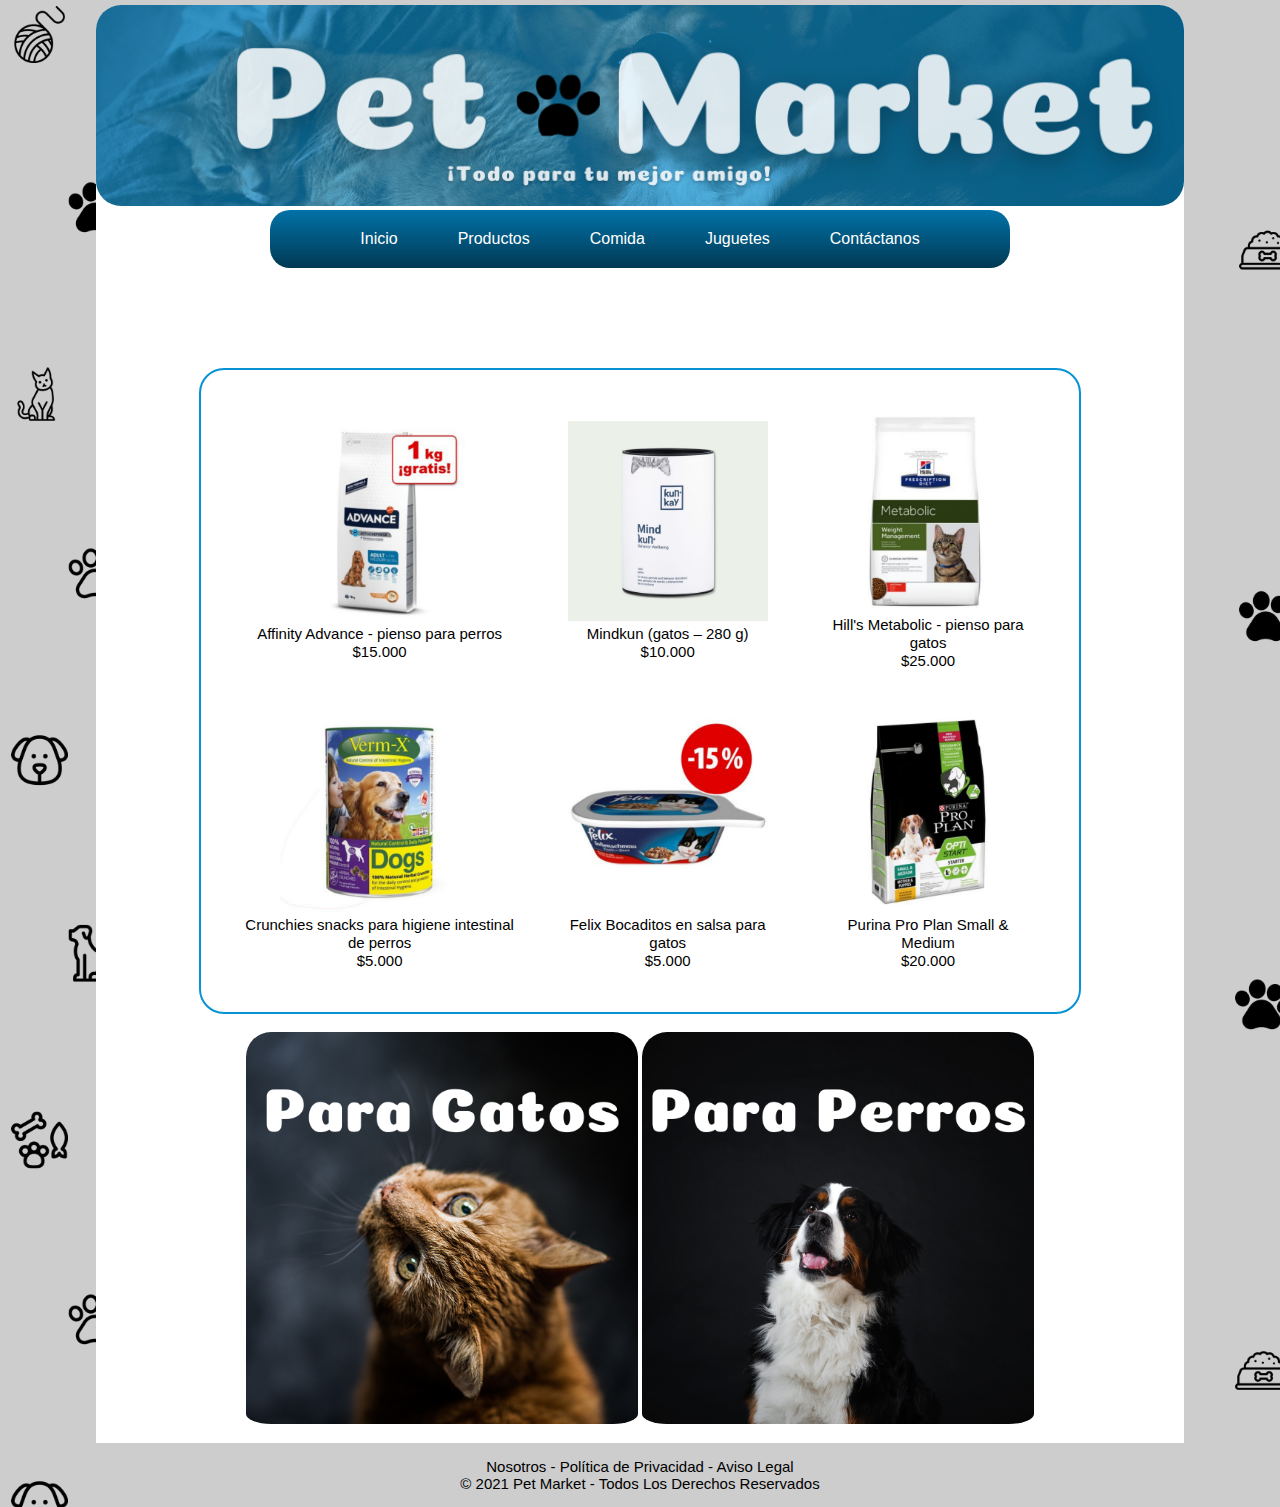
<file: index.html>
<!DOCTYPE html>
<html lang="es">
<head>
    <meta charset="UTF-8">
    <meta http-equiv="X-UA-Compatible" content="IE=edge">
    <meta name="viewport" content="width=device-width, initial-scale=1.0">
    <title>Pet Market</title>
    <link rel="shortcut icon" href="huella.png" type="image/x-icon">
    <link rel="stylesheet" href="style.css">
</head>
<body>
    <div id="main" class="contenedor">
        <header id="head">
            <img src="imagenes/Pet Market4.png" alt="Pet Market" >
        </header> 

        
        <menu id="menu">
            <!-- Ícono del menú hamburguesa -->             
            <button class="menu-toggle" id="menu-icon" onclick="toggleMenu()">Menu ☰</button>
            <nav id="nav-menu">
                <ul>
                    <li><a href="index.html">Inicio</a></li>
                    <li><a href="#">Productos</a>
                        <ul class="submenu">
                            <li><a href="paraperros.html">Para Perros</a></li>
                            <li><a href="paragatos.html">Para Gatos</a></li>
                        </ul>
                    </li>
                    <li><a href="comida.html">Comida</a></li>
                    <li><a href="juguetes.html">Juguetes</a></li>
                    <li><a href="contacto.html">Contáctanos</a></li>
                </ul>
            </nav>
        </menu>
 

        <div id="destacados" class="destacar">
            <table>
                <tr>
                    <td><a href="producto.html?codigo=1">
                            <img src="Productos/1.png" alt=""><br> 
                            <label class="texto" for="">Affinity Advance - pienso para perros<br>$15.000</label>
                        </a>
                    </td>
                    <td><a href="producto.html?codigo=2">
                            <img src="Productos/2.png" alt=""><br>
                            <label class="texto" for="">Mindkun (gatos – 280 g) <br>$10.000</label>
                        </a>
                    </td>
                    <td><a href="producto.html?codigo=3">
                            <img src="Productos/3.png" alt=""><br>
                            <label class="texto" for="">Hill's Metabolic - pienso para gatos <br>$25.000</label>
                        </a>
                    </td>
                </tr>
                <tr>
                    <td><a href="producto.html?codigo=4">
                            <img src="Productos/4.png" alt=""><br>
                            <label class="texto" for="">Crunchies snacks para higiene intestinal de perros <br>$5.000</label>
                        </a>                        
                    </td>
                    <td><a href="producto.html?codigo=5">
                            <img src="Productos/5.png" alt=""><br>
                            <label class="texto" for="">Felix Bocaditos en salsa para gatos <br>$5.000</label>
                        </a>
                    </td>
                    <td><a href="producto.html?codigo=6">
                            <img src="Productos/6.png" alt=""><br>
                            <label class="texto" for="">Purina Pro Plan Small & Medium <br>$20.000</label>
                        </a>
                    </td>
                </tr>
            </table>
        </div>
        
        <br>

        <div id="perros" class="productos">
            <a href="paragatos.html"><img src="imagenes/5.png" alt="Gatos"></a>
            <a href="paraperros.html"><img src="imagenes/6.png" alt="Perros"></a>
        </div>

        <footer id="footer">
            <p class="footer_enlaces" >                
                <a href="nosotros.html" class="fuente_pie">Nosotros</a> - 
                <a href="politicadeprivacidad.html" class="fuente_pie">Política de Privacidad</a> - 
                <a href="avisolegal.html" class="fuente_pie">Aviso Legal</a>
            </p>
            <p>© 2021  Pet Market - Todos Los Derechos Reservados</p>          
        </footer>
    </div>
    
    <script src="petmarket.js" defer></script>
</body>
</html>
</file>
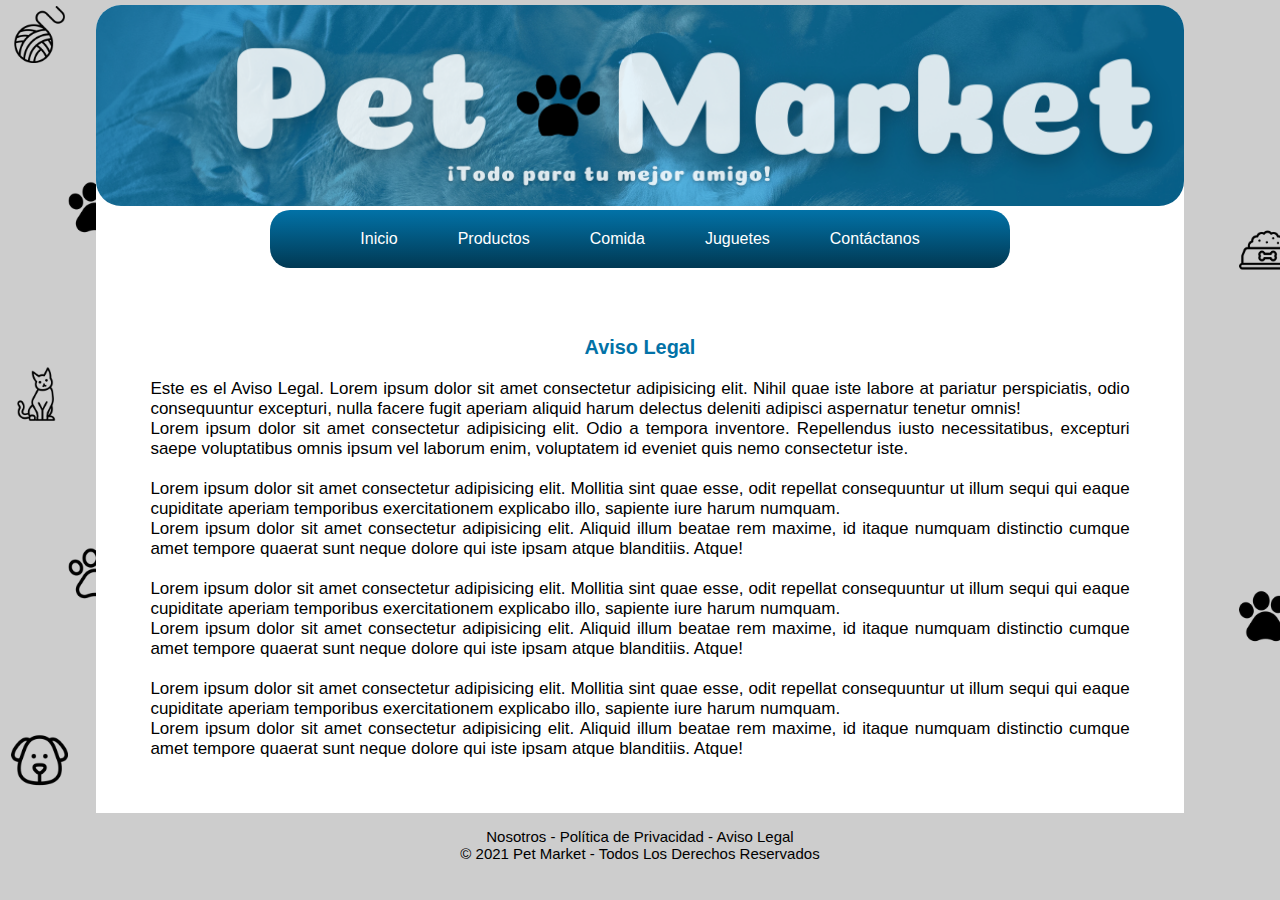
<file: avisolegal.html>
<!DOCTYPE html>
<html lang="es">
<head>
    <meta charset="UTF-8">
    <meta http-equiv="X-UA-Compatible" content="IE=edge">
    <meta name="viewport" content="width=device-width, initial-scale=1.0">
    <title>Pet Market</title>
    <link rel="shortcut icon" href="huella.png" type="image/x-icon">
    <link rel="stylesheet" href="style.css">
</head>
<body>
    <div id="main" class="contenedor">
        <header id="head">
            <img src="imagenes/Pet Market4.png" alt="Pet Market" >
        </header>

        <menu id="menu">
            <!-- Ícono del menú hamburguesa -->             
            <button class="menu-toggle" id="menu-icon" onclick="toggleMenu()">Menu ☰</button>
            <nav id="nav-menu">
                <ul>
                    <li><a href="index.html">Inicio</a></li>
                    <li><a href="#">Productos</a>
                        <ul class="submenu">
                            <li><a href="paraperros.html">Para Perros</a></li>
                            <li><a href="paragatos.html">Para Gatos</a></li>
                        </ul>
                    </li>
                    <li><a href="comida.html">Comida</a></li>
                    <li><a href="juguetes.html">Juguetes</a></li>
                    <li><a href="contacto.html">Contáctanos</a></li>
                </ul>
            </nav>
        </menu>

        <br>

        <div class="privacidad">
            <p>
                <h3>Aviso Legal</h3> <br>
                <p>Este es el Aviso Legal.
                    Lorem ipsum dolor sit amet consectetur adipisicing elit. Nihil quae iste labore at pariatur perspiciatis, odio consequuntur excepturi, nulla facere fugit aperiam aliquid harum delectus deleniti adipisci aspernatur tenetur omnis! <br>
                    Lorem ipsum dolor sit amet consectetur adipisicing elit. Odio a tempora inventore. Repellendus iusto necessitatibus, excepturi saepe voluptatibus omnis ipsum vel laborum enim, voluptatem id eveniet quis nemo consectetur iste.
                </p> <br>
                <p>
                    Lorem ipsum dolor sit amet consectetur adipisicing elit. Mollitia sint quae esse, odit repellat consequuntur ut illum sequi qui eaque cupiditate aperiam temporibus exercitationem explicabo illo, sapiente iure harum numquam. <br>
                    Lorem ipsum dolor sit amet consectetur adipisicing elit. Aliquid illum beatae rem maxime, id itaque numquam distinctio cumque amet tempore quaerat sunt neque dolore qui iste ipsam atque blanditiis. Atque!                    
                </p><br>
                <p>
                    Lorem ipsum dolor sit amet consectetur adipisicing elit. Mollitia sint quae esse, odit repellat consequuntur ut illum sequi qui eaque cupiditate aperiam temporibus exercitationem explicabo illo, sapiente iure harum numquam. <br>
                    Lorem ipsum dolor sit amet consectetur adipisicing elit. Aliquid illum beatae rem maxime, id itaque numquam distinctio cumque amet tempore quaerat sunt neque dolore qui iste ipsam atque blanditiis. Atque!                    
                </p><br>
                <p>
                    Lorem ipsum dolor sit amet consectetur adipisicing elit. Mollitia sint quae esse, odit repellat consequuntur ut illum sequi qui eaque cupiditate aperiam temporibus exercitationem explicabo illo, sapiente iure harum numquam. <br>
                    Lorem ipsum dolor sit amet consectetur adipisicing elit. Aliquid illum beatae rem maxime, id itaque numquam distinctio cumque amet tempore quaerat sunt neque dolore qui iste ipsam atque blanditiis. Atque!                    
                </p>
            </p>
        </div>

        <br> <br> <br>

        <footer id="footer">
            <p class="footer_enlaces" >                
                <a href="nosotros.html" class="fuente_pie">Nosotros</a> - 
                <a href="politicadeprivacidad.html" class="fuente_pie">Política de Privacidad</a> - 
                <a href="avisolegal.html" class="fuente_pie">Aviso Legal</a>
            </p>
            <p>© 2021  Pet Market - Todos Los Derechos Reservados</p>          
        </footer>
    </div>
    <script src="petmarket.js" defer></script>
</body>
</html>
</file>
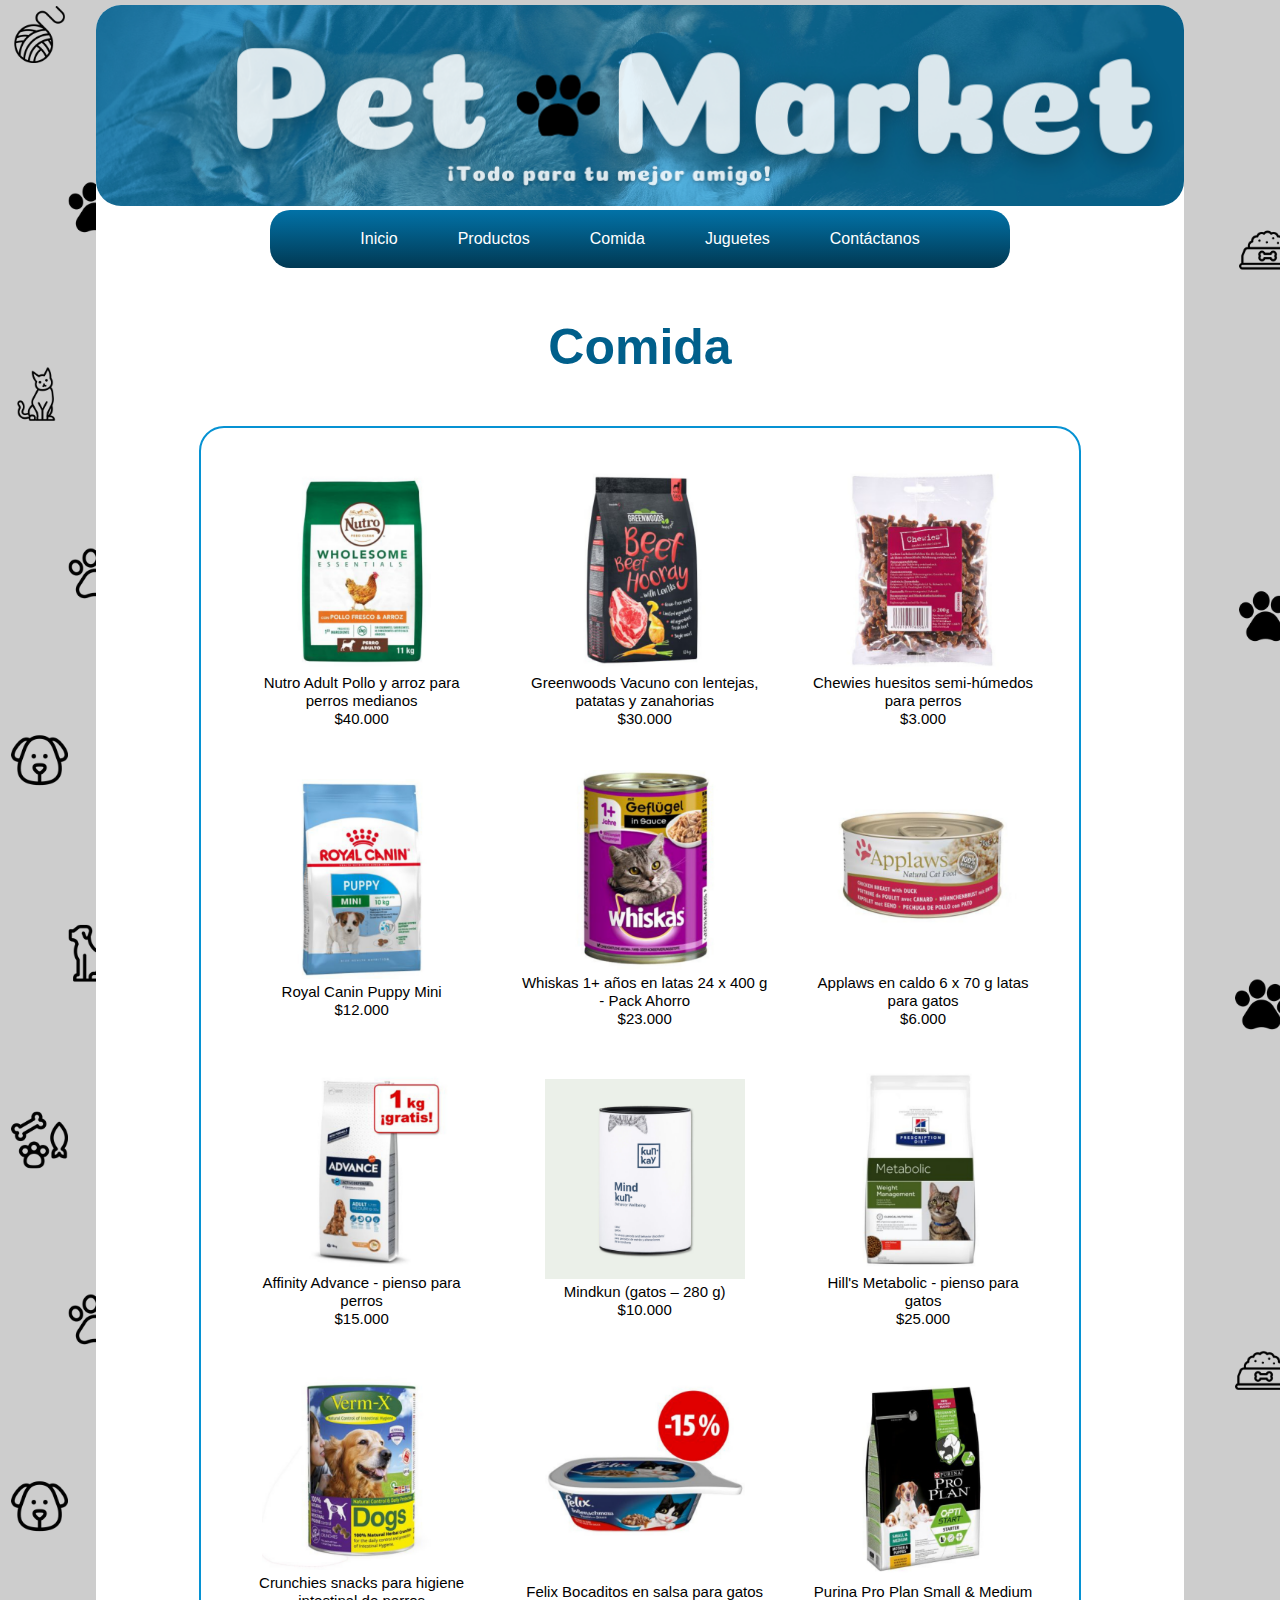
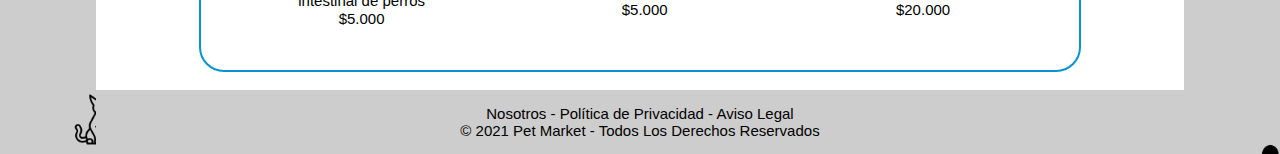
<file: comida.html>
<!DOCTYPE html>
<html lang="es">
<head>
    <meta charset="UTF-8">
    <meta http-equiv="X-UA-Compatible" content="IE=edge">
    <meta name="viewport" content="width=device-width, initial-scale=1.0">
    <title>Pet Market</title>
    <link rel="shortcut icon" href="huella.png" type="image/x-icon">
    <link rel="stylesheet" href="style.css">
</head>
<body>
    <div id="main" class="contenedor">
        <header id="head">
            <img src="imagenes/Pet Market4.png" alt="Pet Market" >
        </header>

        <menu id="menu">
            <!-- Ícono del menú hamburguesa -->             
            <button class="menu-toggle" id="menu-icon" onclick="toggleMenu()">Menu ☰</button>
            <nav id="nav-menu">
                <ul>
                    <li><a href="index.html">Inicio</a></li>
                    <li><a href="#">Productos</a>
                        <ul class="submenu">
                            <li><a href="paraperros.html">Para Perros</a></li>
                            <li><a href="paragatos.html">Para Gatos</a></li>
                        </ul>
                    </li>
                    <li><a href="comida.html">Comida</a></li>
                    <li><a href="juguetes.html">Juguetes</a></li>
                    <li><a href="contacto.html">Contáctanos</a></li>
                </ul>
            </nav>
        </menu>
        
        <h1>Comida</h1>

        <div id="destacados" class="destacar">
            <table>
                <tr>
                    <td><a href="producto.html?codigo=19">
                            <img src="Productos/19.png" alt=""><br>
                            <label class="texto" for="">Nutro Adult Pollo y arroz para perros medianos <br>$40.000</label>
                        </a>                        
                    </td>
                    <td><a href="producto.html?codigo=20">
                            <img src="Productos/20.png" alt=""><br>
                            <label class="texto" for="">Greenwoods Vacuno con lentejas, patatas y zanahorias <br>$30.000</label>
                        </a>
                    </td>
                    <td><a href="producto.html?codigo=21">
                            <img src="Productos/21.png" alt=""><br>
                            <label class="texto" for="">Chewies huesitos semi-húmedos para perros <br>$3.000</label>
                        </a>
                    </td>
                </tr>
                <tr>
                    <td><a href="producto.html?codigo=25">
                            <img src="Productos/25.png" alt=""><br>
                            <label class="texto" for="">Royal Canin Puppy Mini <br>$12.000</label>
                        </a>                        
                    </td>
                    <td><a href="producto.html?codigo=26">
                            <img src="Productos/26.png" alt=""><br>
                            <label class="texto" for="">Whiskas 1+ años en latas 24 x 400 g - Pack Ahorro<br>$23.000</label>
                        </a>
                    </td>
                    <td><a href="producto.html?codigo=27">
                            <img src="Productos/27.png" alt=""><br>
                            <label class="texto" for="">Applaws en caldo 6 x 70 g latas para gatos<br>$6.000</label>
                        </a>
                    </td>
                </tr>
                <tr>
                    <td><a href="producto.html?codigo=1">
                            <img src="Productos/1.png" alt=""><br> 
                            <label class="texto" for="">Affinity Advance - pienso para perros<br>$15.000</label>
                        </a>
                    </td>
                    <td><a href="producto.html?codigo=2">
                            <img src="Productos/2.png" alt=""><br>
                            <label class="texto" for="">Mindkun (gatos – 280 g) <br>$10.000</label>
                        </a>
                    </td>
                    <td><a href="producto.html?codigo=3">
                            <img src="Productos/3.png" alt=""><br>
                            <label class="texto" for="">Hill's Metabolic - pienso para gatos <br>$25.000</label>
                        </a>
                    </td>
                </tr>
                <tr>
                    <td><a href="producto.html?codigo=4">
                            <img src="Productos/4.png" alt=""><br>
                            <label class="texto" for="">Crunchies snacks para higiene intestinal de perros <br>$5.000</label>
                        </a>                        
                    </td>
                    <td><a href="producto.html?codigo=5">
                            <img src="Productos/5.png" alt=""><br>
                            <label class="texto" for="">Felix Bocaditos en salsa para gatos <br>$5.000</label>
                        </a>
                    </td>
                    <td><a href="producto.html?codigo=6">
                            <img src="Productos/6.png" alt=""><br>
                            <label class="texto" for="">Purina Pro Plan Small & Medium <br>$20.000</label>
                        </a>
                    </td>
                </tr>
            </table>
        </div>
        
        <br>


        <footer id="footer">
            <p class="footer_enlaces" >                
                <a href="nosotros.html" class="fuente_pie">Nosotros</a> - 
                <a href="politicadeprivacidad.html" class="fuente_pie">Política de Privacidad</a> - 
                <a href="avisolegal.html" class="fuente_pie">Aviso Legal</a>
            </p>
            <p>© 2021  Pet Market - Todos Los Derechos Reservados</p>          
        </footer>
    </div>
    <script src="petmarket.js" defer></script>
</body>
</html>
</file>
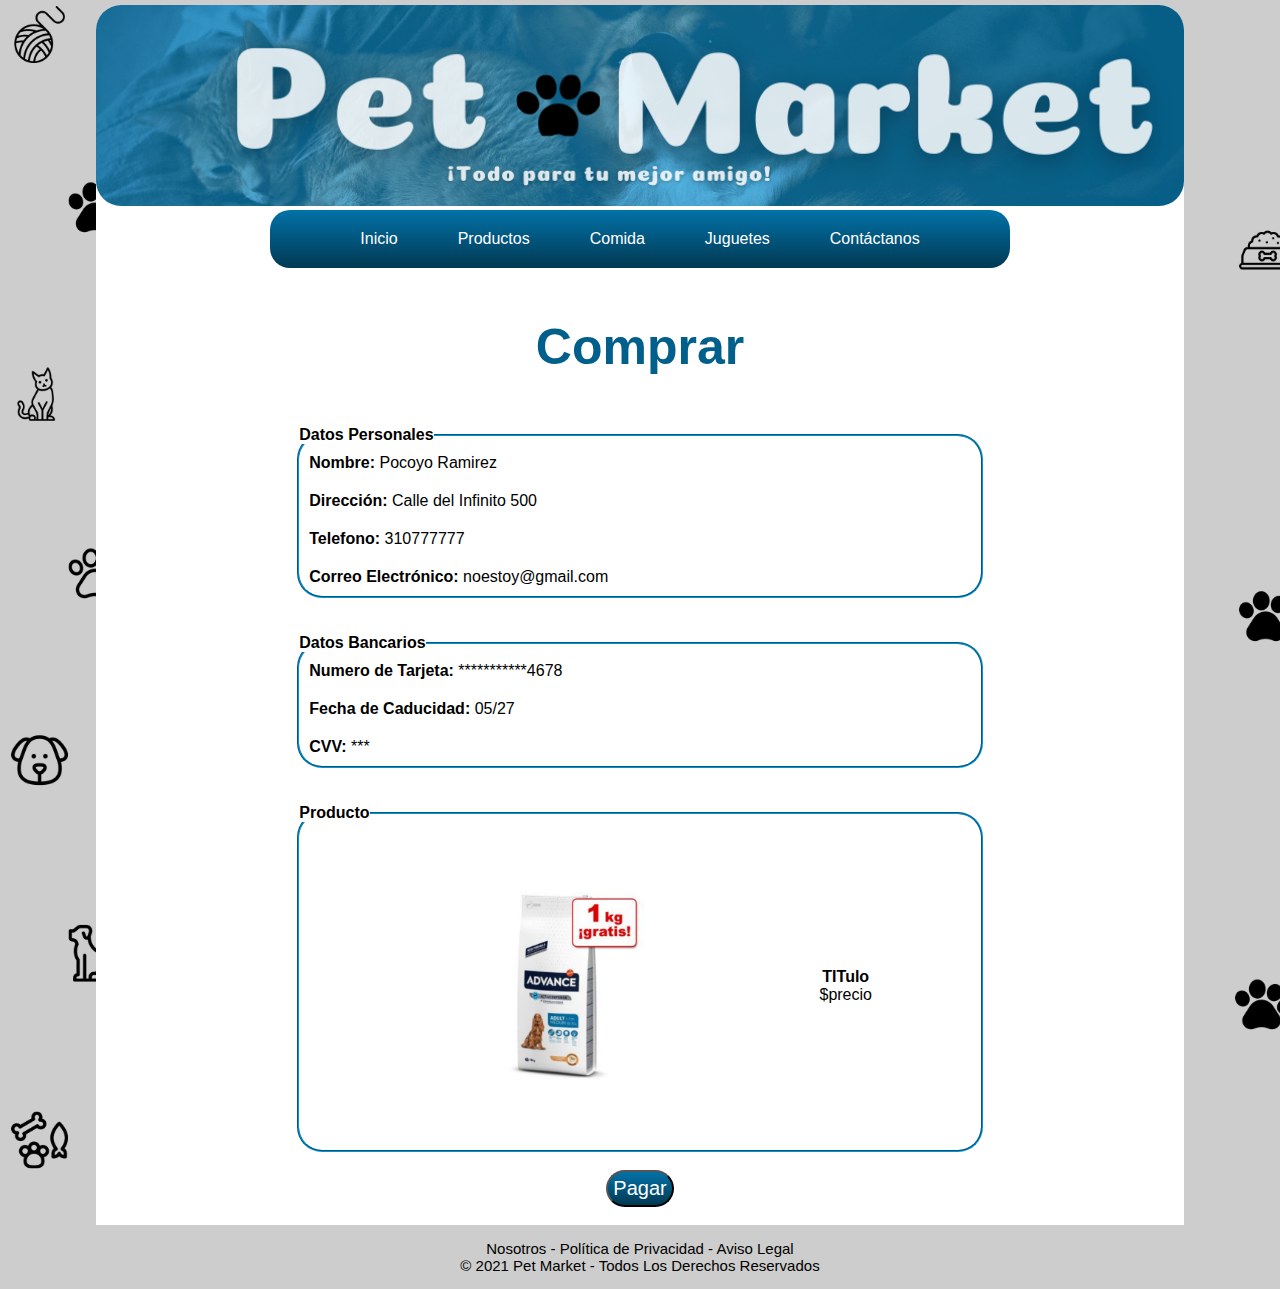
<file: comprar.html>
<!DOCTYPE html>
<html lang="es">
<head>
    <meta charset="UTF-8">
    <meta http-equiv="X-UA-Compatible" content="IE=edge">
    <meta name="viewport" content="width=device-width, initial-scale=1.0">
    <title>Pet Market</title>
    <link rel="shortcut icon" href="huella.png" type="image/x-icon">
    <link rel="stylesheet" href="style.css">
</head>
<body>
    <div id="main" class="contenedor">
        <header id="head">
            <img src="imagenes/Pet Market4.png" alt="Pet Market" >
        </header>

        <menu id="menu">
            <!-- Ícono del menú hamburguesa -->             
            <button class="menu-toggle" id="menu-icon" onclick="toggleMenu()">Menu ☰</button>
            <nav id="nav-menu">
            <nav>
                <ul>
                    <li><a href="index.html">Inicio</a></li>
                    <li><a href="#">Productos</a>
                        <ul class="submenu">
                            <li><a href="paraperros.html">Para Perros</a></li>
                            <li><a href="paragatos.html">Para Gatos</a></li>
                        </ul>
                    </li>
                    <li><a href="comida.html">Comida</a></li>
                    <li><a href="juguetes.html">Juguetes</a></li>
                    <li><a href="contacto.html">Contáctanos</a></li>
                </ul>
            </nav>
        </menu>
        
        <input type="text" id="valor" value="1" hidden="true">
        <h1>Comprar</h1>

        <div id="destacados" class="destacar">

            <fieldset>
                <legend>Datos Personales</legend>
                <p><strong id="nombre">Nombre:</strong> Pocoyo Ramirez</p>
                <p><strong>Dirección:</strong> Calle del Infinito 500</p>
                <p><strong>Telefono:</strong> 310777777</p>
                <p><strong>Correo Electrónico:</strong> noestoy@gmail.com</p>
            </fieldset>
            <br><br>
            <fieldset>
                <legend>Datos Bancarios</legend>
                <p><strong>Numero de Tarjeta:</strong> ***********4678</p>
                <p><strong>Fecha de Caducidad:</strong> 05/27</p>
                <p><strong>CVV:</strong> ***</p>
            </fieldset>
            <br><br>
            <fieldset>
                <legend>Producto</legend>
                <p >

                    <table class="comprar_producto">
                        <tr>
                            <td id="imagen_comprar"><img src="Productos/1.png" alt="1"></td>
                            <td><strong id="titulo_comprar">TITulo</strong><br>
                                $<label for="" id="precio_comprar">precio</label></td>
                        </tr>
                    </table>
                </p>
            </fieldset>

        </div>
        <br>
        <input type="button" value="Pagar" class="btn" onclick="pagar()">

        <br>


        <footer id="footer">
            <p class="footer_enlaces" >                
                <a href="nosotros.html" class="fuente_pie">Nosotros</a> - 
                <a href="politicadeprivacidad.html" class="fuente_pie">Política de Privacidad</a> - 
                <a href="avisolegal.html" class="fuente_pie">Aviso Legal</a>
            </p>
            <p>© 2021  Pet Market - Todos Los Derechos Reservados</p>          
        </footer>
    </div>
    <script src="petmarket.js" defer></script>
</body>
</html>
</file>
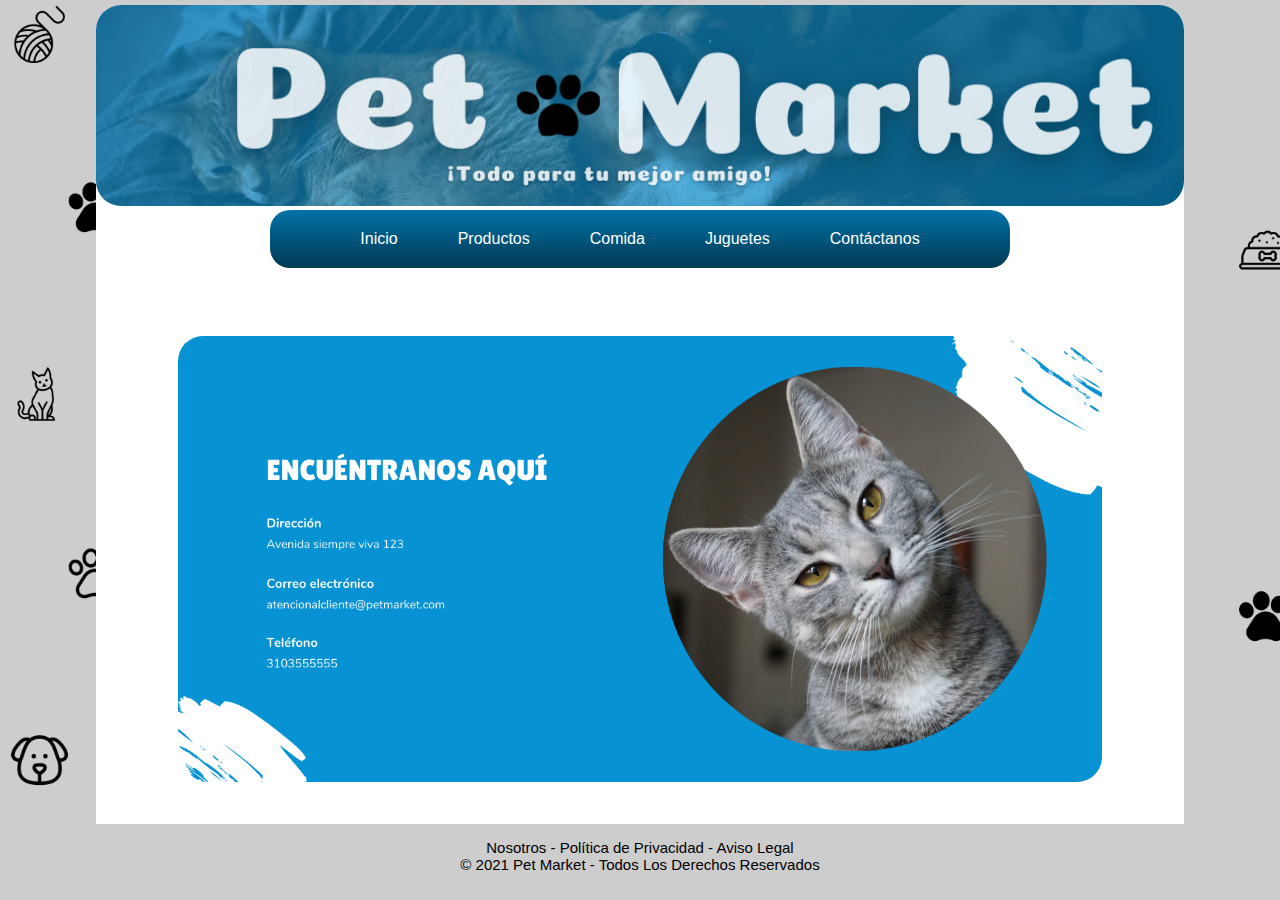
<file: contacto.html>
<!DOCTYPE html>
<html lang="es">
<head>
    <meta charset="UTF-8">
    <meta http-equiv="X-UA-Compatible" content="IE=edge">
    <meta name="viewport" content="width=device-width, initial-scale=1.0">
    <title>Pet Market</title>
    <link rel="shortcut icon" href="huella.png" type="image/x-icon">
    <link rel="stylesheet" href="style.css">
</head>
<body>
    <div id="main" class="contenedor">
        <header id="head">
            <img src="imagenes/Pet Market4.png" alt="Pet Market" >
        </header>

        <menu id="menu">
            <!-- Ícono del menú hamburguesa -->             
            <button class="menu-toggle" id="menu-icon" onclick="toggleMenu()">Menu ☰</button>
            <nav id="nav-menu">
                <ul>
                    <li><a href="index.html">Inicio</a></li>
                    <li><a href="#">Productos</a>
                        <ul class="submenu">
                            <li><a href="paraperros.html">Para Perros</a></li>
                            <li><a href="paragatos.html">Para Gatos</a></li>
                        </ul>
                    </li>
                    <li><a href="comida.html">Comida</a></li>
                    <li><a href="juguetes.html">Juguetes</a></li>
                    <li><a href="contacto.html">Contáctanos</a></li>
                </ul>
            </nav>
        </menu>

        <br>

        <div class="contacto">
            <img src="imagenes/contacto.png" alt="Contactanos">
        </div>

        <br>

        <footer id="footer">
            <p class="footer_enlaces" >                
                <a href="nosotros.html" class="fuente_pie">Nosotros</a> - 
                <a href="politicadeprivacidad.html" class="fuente_pie">Política de Privacidad</a> - 
                <a href="avisolegal.html" class="fuente_pie">Aviso Legal</a>
            </p>
            <p>© 2021  Pet Market - Todos Los Derechos Reservados</p>          
        </footer>
    </div>
    <script src="petmarket.js" defer></script>
</body>
</html>
</file>
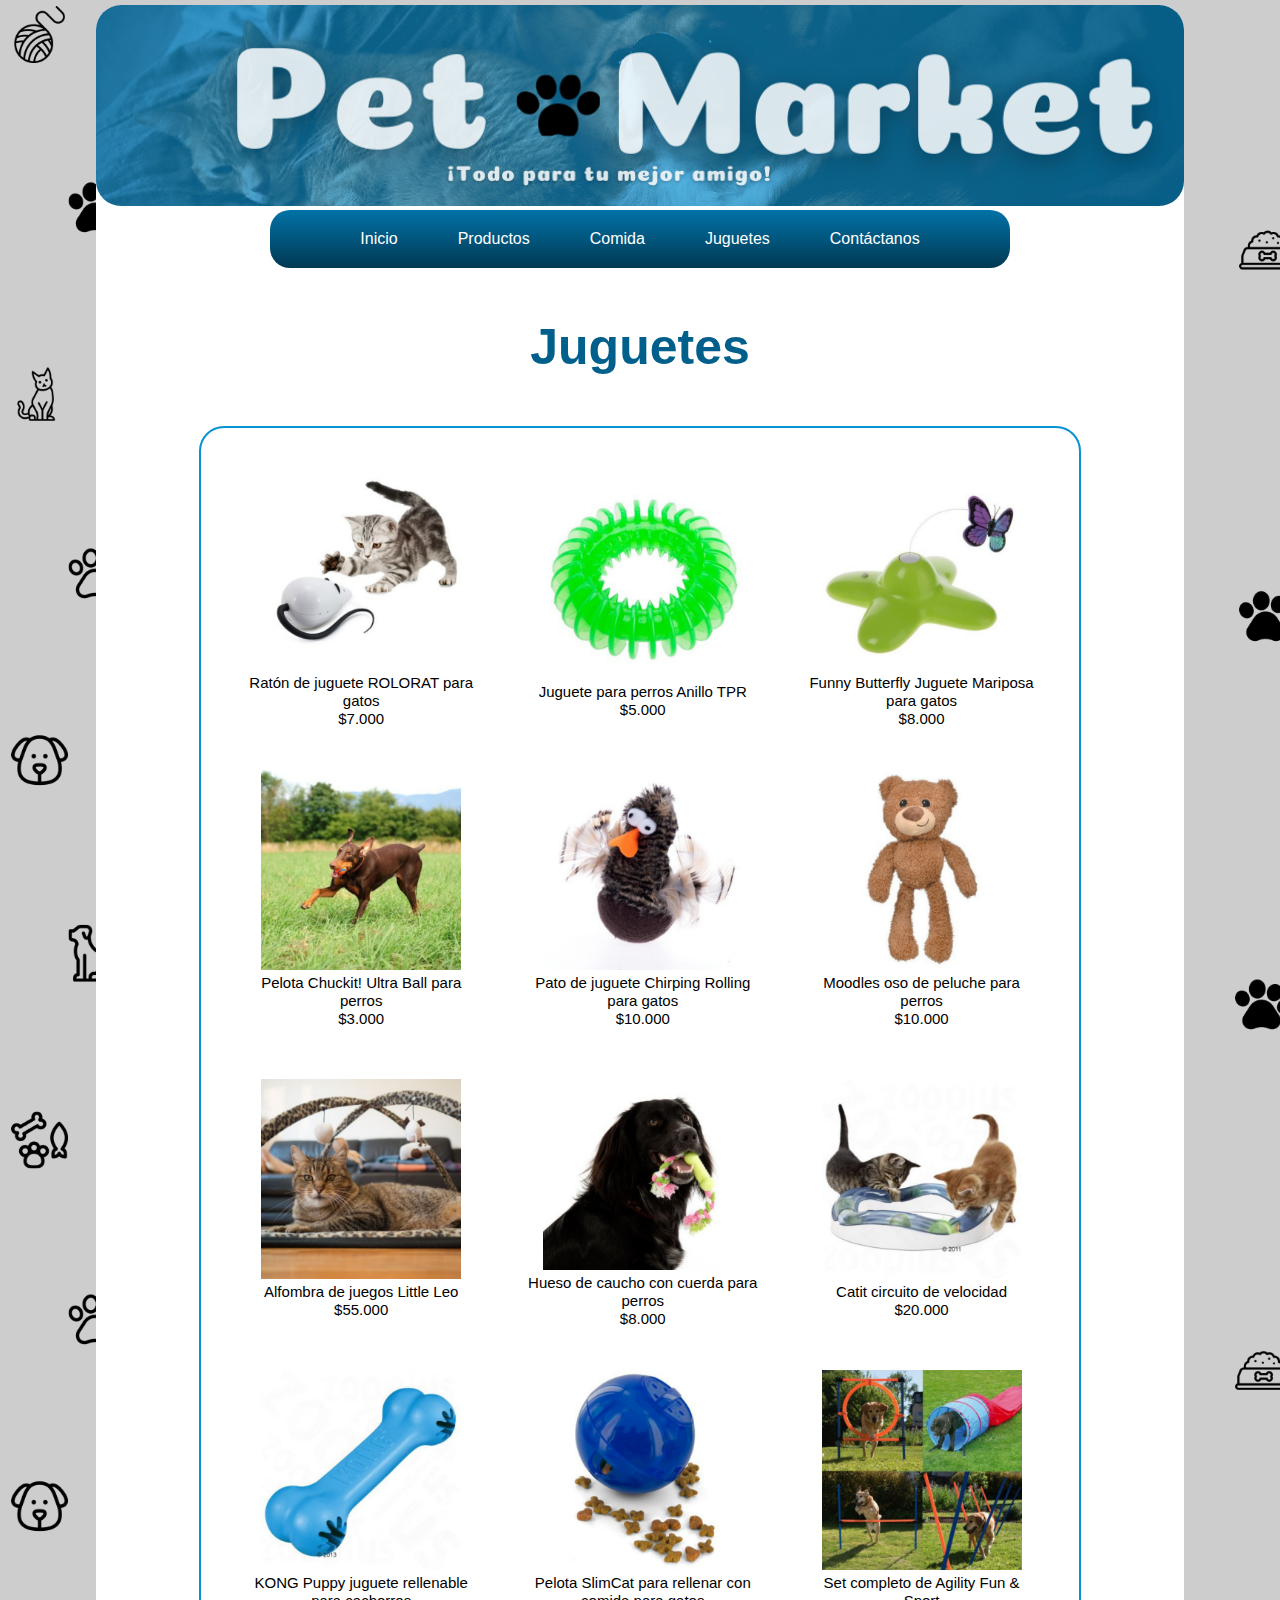
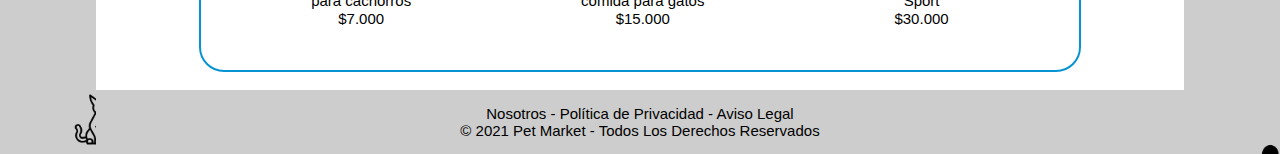
<file: juguetes.html>
<!DOCTYPE html>
<html lang="es">
<head>
    <meta charset="UTF-8">
    <meta http-equiv="X-UA-Compatible" content="IE=edge">
    <meta name="viewport" content="width=device-width, initial-scale=1.0">
    <title>Pet Market</title>
    <link rel="shortcut icon" href="huella.png" type="image/x-icon">
    <link rel="stylesheet" href="style.css">
</head>
<body>
    <div id="main" class="contenedor">
        <header id="head">
            <img src="imagenes/Pet Market4.png" alt="Pet Market" >
        </header>

        <menu id="menu">
            <!-- Ícono del menú hamburguesa -->             
            <button class="menu-toggle" id="menu-icon" onclick="toggleMenu()">Menu ☰</button>
            <nav id="nav-menu">
                <ul>
                    <li><a href="index.html">Inicio</a></li>
                    <li><a href="#">Productos</a>
                        <ul class="submenu">
                            <li><a href="paraperros.html">Para Perros</a></li>
                            <li><a href="paragatos.html">Para Gatos</a></li>
                        </ul>
                    </li>
                    <li><a href="comida.html">Comida</a></li>
                    <li><a href="juguetes.html">Juguetes</a></li>
                    <li><a href="contacto.html">Contáctanos</a></li>
                </ul>
            </nav>
        </menu>

        <h1>Juguetes</h1>

        <div id="destacados" class="destacar">
            <table>
                <tr>
                    <td><a href="producto.html?codigo=7">
                            <img src="Productos/7.png" alt=""><br>
                            <label class="texto" for="">Ratón de juguete ROLORAT para gatos<br>$7.000</label>
                        </a>                        
                    </td>
                    <td><a href="producto.html?codigo=18">
                            <img src="Productos/18.png" alt=""><br>
                            <label class="texto" for="">Juguete para perros Anillo TPR<br>$5.000</label>
                        </a>
                    </td>
                    <td><a href="producto.html?codigo=8">
                            <img src="Productos/8.png" alt=""><br>
                            <label class="texto" for="">Funny Butterfly Juguete Mariposa para gatos<br>$8.000</label>
                        </a>
                    </td>
                </tr>
                <tr>
                    <td><a href="producto.html?codigo=17">
                            <img src="Productos/17.png" alt=""><br>
                            <label class="texto" for="">Pelota Chuckit! Ultra Ball para perros <br>$3.000</label>
                        </a>                        
                    </td>
                    <td><a href="producto.html?codigo=9">
                            <img src="Productos/9.png" alt=""><br>
                            <label class="texto" for="">Pato de juguete Chirping Rolling para gatos<br>$10.000</label>
                        </a>
                    </td>
                    <td><a href="producto.html?codigo=16">
                            <img src="Productos/16.png" alt=""><br>
                            <label class="texto" for="">Moodles oso de peluche para perros<br>$10.000</label>
                        </a>
                    </td>
                </tr>
                <tr>
                    <td><a href="producto.html?codigo=10">
                            <img src="Productos/10.png" alt=""><br> 
                            <label class="texto" for="">Alfombra de juegos Little Leo<br>$55.000</label>
                        </a>
                    </td>
                    <td><a href="producto.html?codigo=15">
                            <img src="Productos/15.png" alt=""><br>
                            <label class="texto" for="">Hueso de caucho con cuerda para perros <br>$8.000</label>
                        </a>
                    </td>
                    <td><a href="producto.html?codigo=11">
                            <img src="Productos/11.png" alt=""><br>
                            <label class="texto" for="">Catit circuito de velocidad<br>$20.000</label>
                        </a>
                    </td>
                </tr>
                <tr>
                    <td><a href="producto.html?codigo=14">
                            <img src="Productos/14.png" alt=""><br>
                            <label class="texto" for="">KONG Puppy juguete rellenable para cachorros<br>$7.000</label>
                        </a>                        
                    </td>
                    <td><a href="producto.html?codigo=12">
                            <img src="Productos/12.png" alt=""><br>
                            <label class="texto" for="">Pelota SlimCat para rellenar con comida para gatos<br>$15.000</label>
                        </a>
                    </td>
                    <td><a href="producto.html?codigo=13">
                            <img src="Productos/13.png" alt=""><br>
                            <label class="texto" for="">Set completo de Agility Fun & Sport<br>$30.000</label>
                        </a>
                    </td>
                </tr>
            </table>
        </div>
        
        <br>


        <footer id="footer">
            <p class="footer_enlaces" >                
                <a href="nosotros.html" class="fuente_pie">Nosotros</a> - 
                <a href="politicadeprivacidad.html" class="fuente_pie">Política de Privacidad</a> - 
                <a href="avisolegal.html" class="fuente_pie">Aviso Legal</a>
            </p>
            <p>© 2021  Pet Market - Todos Los Derechos Reservados</p>          
        </footer>
    </div>
    <script src="petmarket.js" defer></script>
</body>
</html>
</file>
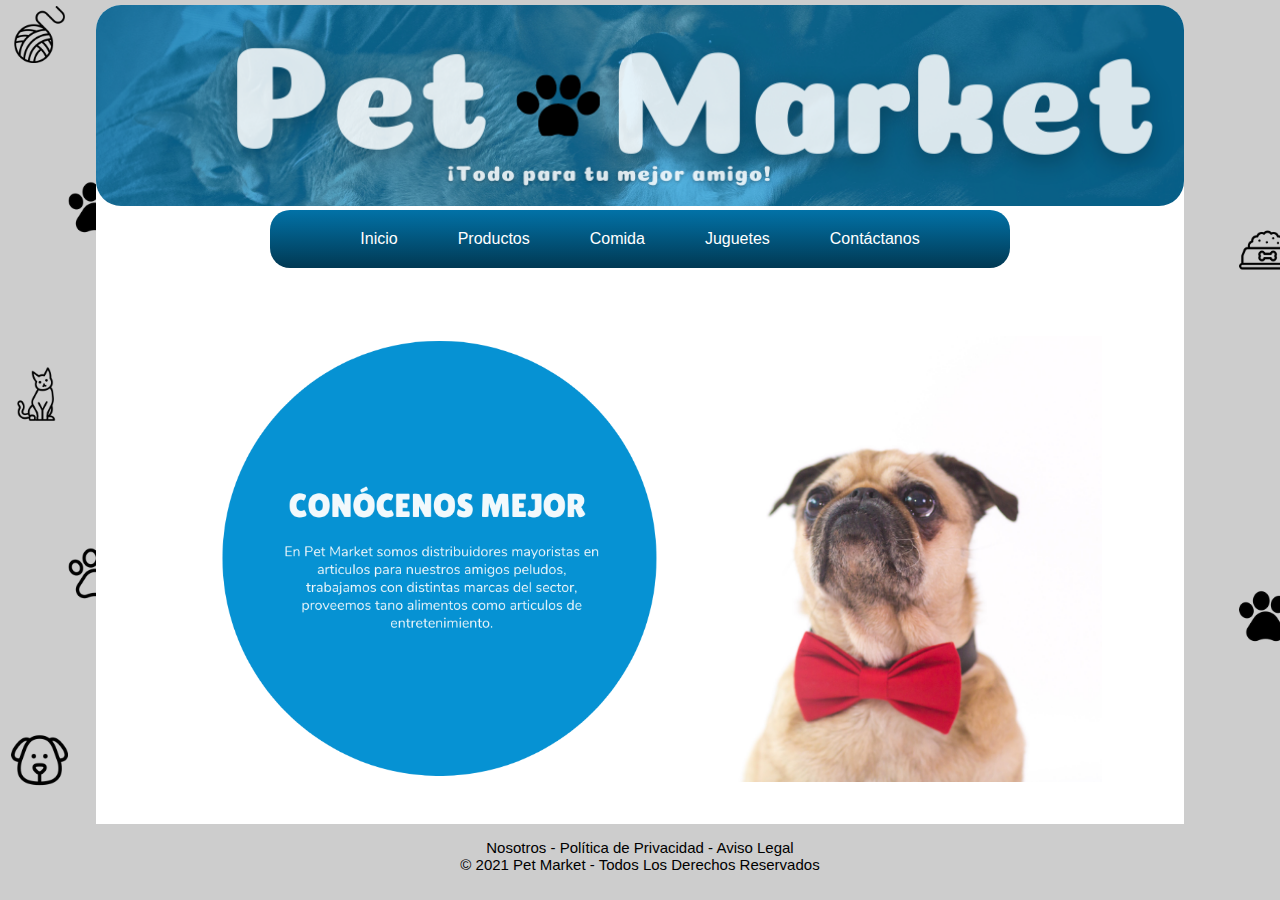
<file: nosotros.html>
<!DOCTYPE html>
<html lang="es">
<head>
    <meta charset="UTF-8">
    <meta http-equiv="X-UA-Compatible" content="IE=edge">
    <meta name="viewport" content="width=device-width, initial-scale=1.0">
    <title>Pet Market</title>
    <link rel="shortcut icon" href="huella.png" type="image/x-icon">
    <link rel="stylesheet" href="style.css">
</head>
<body>
    <div id="main" class="contenedor">
        <header id="head">
            <img src="imagenes/Pet Market4.png" alt="Pet Market" >
        </header>

        <menu id="menu">
            <!-- Ícono del menú hamburguesa -->             
            <button class="menu-toggle" id="menu-icon" onclick="toggleMenu()">Menu ☰</button>
            <nav id="nav-menu">
                <ul>
                    <li><a href="index.html">Inicio</a></li>
                    <li><a href="#">Productos</a>
                        <ul class="submenu">
                            <li><a href="paraperros.html">Para Perros</a></li>
                            <li><a href="paragatos.html">Para Gatos</a></li>
                        </ul>
                    </li>
                    <li><a href="comida.html">Comida</a></li>
                    <li><a href="juguetes.html">Juguetes</a></li>
                    <li><a href="contacto.html">Contáctanos</a></li>
                </ul>
            </nav>
        </menu>

        <br>

        <div class="conocenos">
            <img src="imagenes/conocenos.png" alt="Nosotros">
        </div>

        <br>

        <footer id="footer">
            <p class="footer_enlaces" >                
                <a href="nosotros.html" class="fuente_pie">Nosotros</a> - 
                <a href="politicadeprivacidad.html" class="fuente_pie">Política de Privacidad</a> - 
                <a href="avisolegal.html" class="fuente_pie">Aviso Legal</a>
            </p>
            <p>© 2021  Pet Market - Todos Los Derechos Reservados</p>          
        </footer>
    </div>
    <script src="petmarket.js" defer></script>
</body>
</html>
</file>
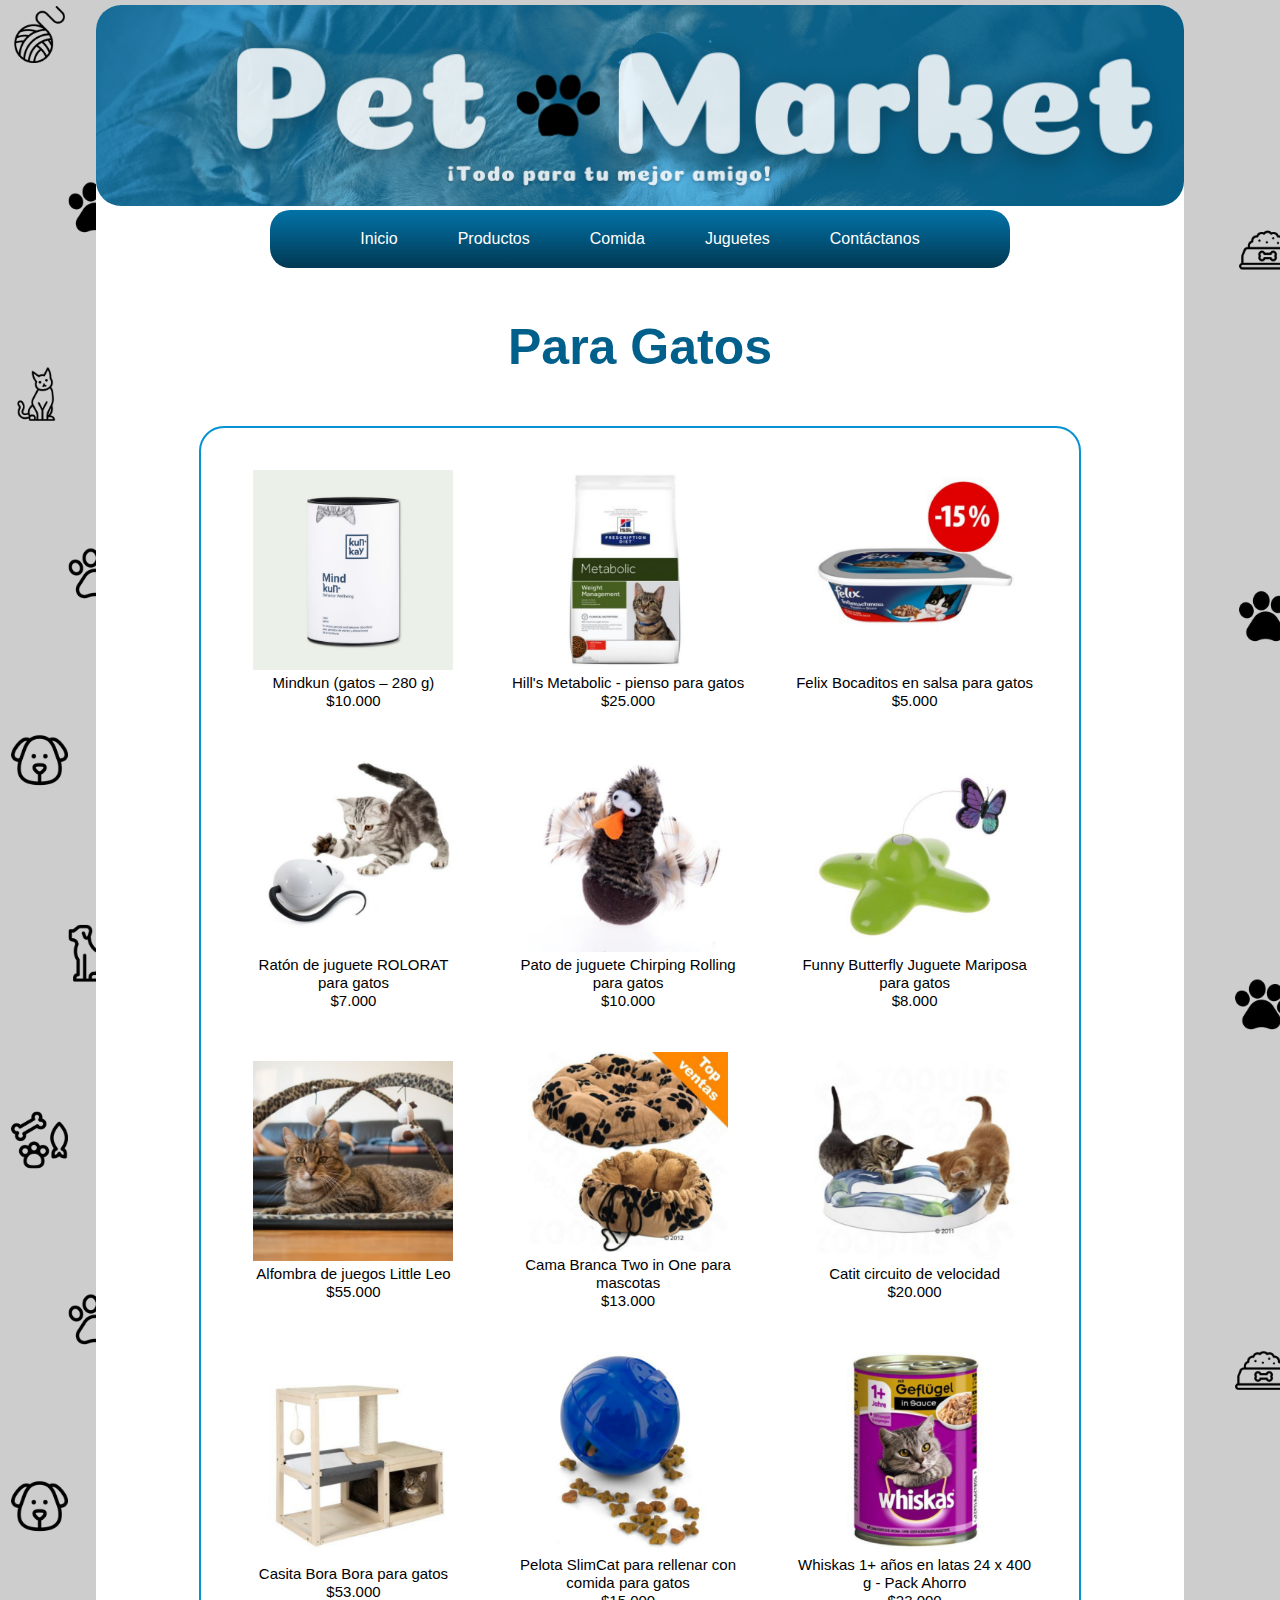
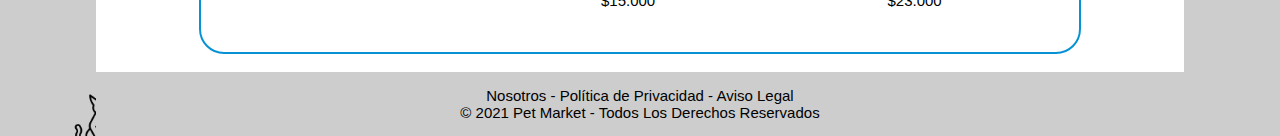
<file: paragatos.html>
<!DOCTYPE html>
<html lang="es">
<head>
    <meta charset="UTF-8">
    <meta http-equiv="X-UA-Compatible" content="IE=edge">
    <meta name="viewport" content="width=device-width, initial-scale=1.0">
    <title>Pet Market</title>
    <link rel="shortcut icon" href="huella.png" type="image/x-icon">
    <link rel="stylesheet" href="style.css">
</head>
<body>
    <div id="main" class="contenedor">
        <header id="head">
            <img src="imagenes/Pet Market4.png" alt="Pet Market" >
        </header>

        <menu id="menu">
            <!-- Ícono del menú hamburguesa -->             
            <button class="menu-toggle" id="menu-icon" onclick="toggleMenu()">Menu ☰</button>
            <nav id="nav-menu">
                <ul>
                    <li><a href="index.html">Inicio</a></li>
                    <li><a href="#">Productos</a>
                        <ul class="submenu">
                            <li><a href="paraperros.html">Para Perros</a></li>
                            <li><a href="paragatos.html">Para Gatos</a></li>
                        </ul>
                    </li>
                    <li><a href="comida.html">Comida</a></li>
                    <li><a href="juguetes.html">Juguetes</a></li>
                    <li><a href="contacto.html">Contáctanos</a></li>
                </ul>
            </nav>
        </menu>
        
        <h1>Para Gatos</h1>

        <div id="destacados" class="destacar">
            <table>
                <tr>
                    <td><a href="producto.html?codigo=2">
                            <img src="Productos/2.png" alt=""><br>
                            <label class="texto" for="">Mindkun (gatos – 280 g) <br>$10.000</label>
                        </a>                        
                    </td>
                    <td><a href="producto.html?codigo=3">
                            <img src="Productos/3.png" alt=""><br>
                            <label class="texto" for="">Hill's Metabolic - pienso para gatos<br>$25.000</label>
                        </a>
                    </td>
                    <td><a href="producto.html?codigo=5">
                            <img src="Productos/5.png" alt=""><br>
                            <label class="texto" for="">Felix Bocaditos en salsa para gatos<br>$5.000</label>
                        </a>
                    </td>
                </tr>
                <tr>
                    <td><a href="producto.html?codigo=7">
                            <img src="Productos/7.png" alt=""><br>
                            <label class="texto" for="">Ratón de juguete ROLORAT para gatos<br>$7.000</label>
                        </a>                        
                    </td>
                    <td><a href="producto.html?codigo=9">
                            <img src="Productos/9.png" alt=""><br>
                            <label class="texto" for="">Pato de juguete Chirping Rolling para gatos<br>$10.000</label>
                        </a>
                    </td>
                    <td><a href="producto.html?codigo=8">
                            <img src="Productos/8.png" alt=""><br>
                            <label class="texto" for="">Funny Butterfly Juguete Mariposa para gatos<br>$8.000</label>
                        </a>
                    </td>
                </tr>
                <tr>
                    <td><a href="producto.html?codigo=10">
                            <img src="Productos/10.png" alt=""><br> 
                            <label class="texto" for="">Alfombra de juegos Little Leo<br>$55.000</label>
                        </a>
                    </td>
                    <td><a href="producto.html?codigo=22">
                            <img src="Productos/22.png" alt=""><br>
                            <label class="texto" for="">Cama Branca Two in One para mascotas <br>$13.000</label>
                        </a>
                    </td>
                    <td><a href="producto.html?codigo=11">
                            <img src="Productos/11.png" alt=""><br>
                            <label class="texto" for="">Catit circuito de velocidad<br>$20.000</label>
                        </a>
                    </td>
                </tr>
                <tr>
                    <td><a href="producto.html?codigo=24">
                            <img src="Productos/24.png" alt=""><br>
                            <label class="texto" for="">Casita Bora Bora para gatos<br>$53.000</label>
                        </a>                        
                    </td>
                    <td><a href="producto.html?codigo=12">
                            <img src="Productos/12.png" alt=""><br>
                            <label class="texto" for="">Pelota SlimCat para rellenar con comida para gatos<br>$15.000</label>
                        </a>
                    </td>
                    <td><a href="producto.html?codigo=26">
                            <img src="Productos/26.png" alt=""><br>
                            <label class="texto" for="">Whiskas 1+ años en latas 24 x 400 g - Pack Ahorro<br>$23.000</label>
                        </a>
                    </td>
                </tr>
            </table>
        </div>
        
        <br>


        <footer id="footer">
            <p class="footer_enlaces" >                
                <a href="nosotros.html" class="fuente_pie">Nosotros</a> - 
                <a href="politicadeprivacidad.html" class="fuente_pie">Política de Privacidad</a> - 
                <a href="avisolegal.html" class="fuente_pie">Aviso Legal</a>
            </p>
            <p>© 2021  Pet Market - Todos Los Derechos Reservados</p>          
        </footer>
    </div>
    <script src="petmarket.js" defer></script>
</body>
</html>
</file>
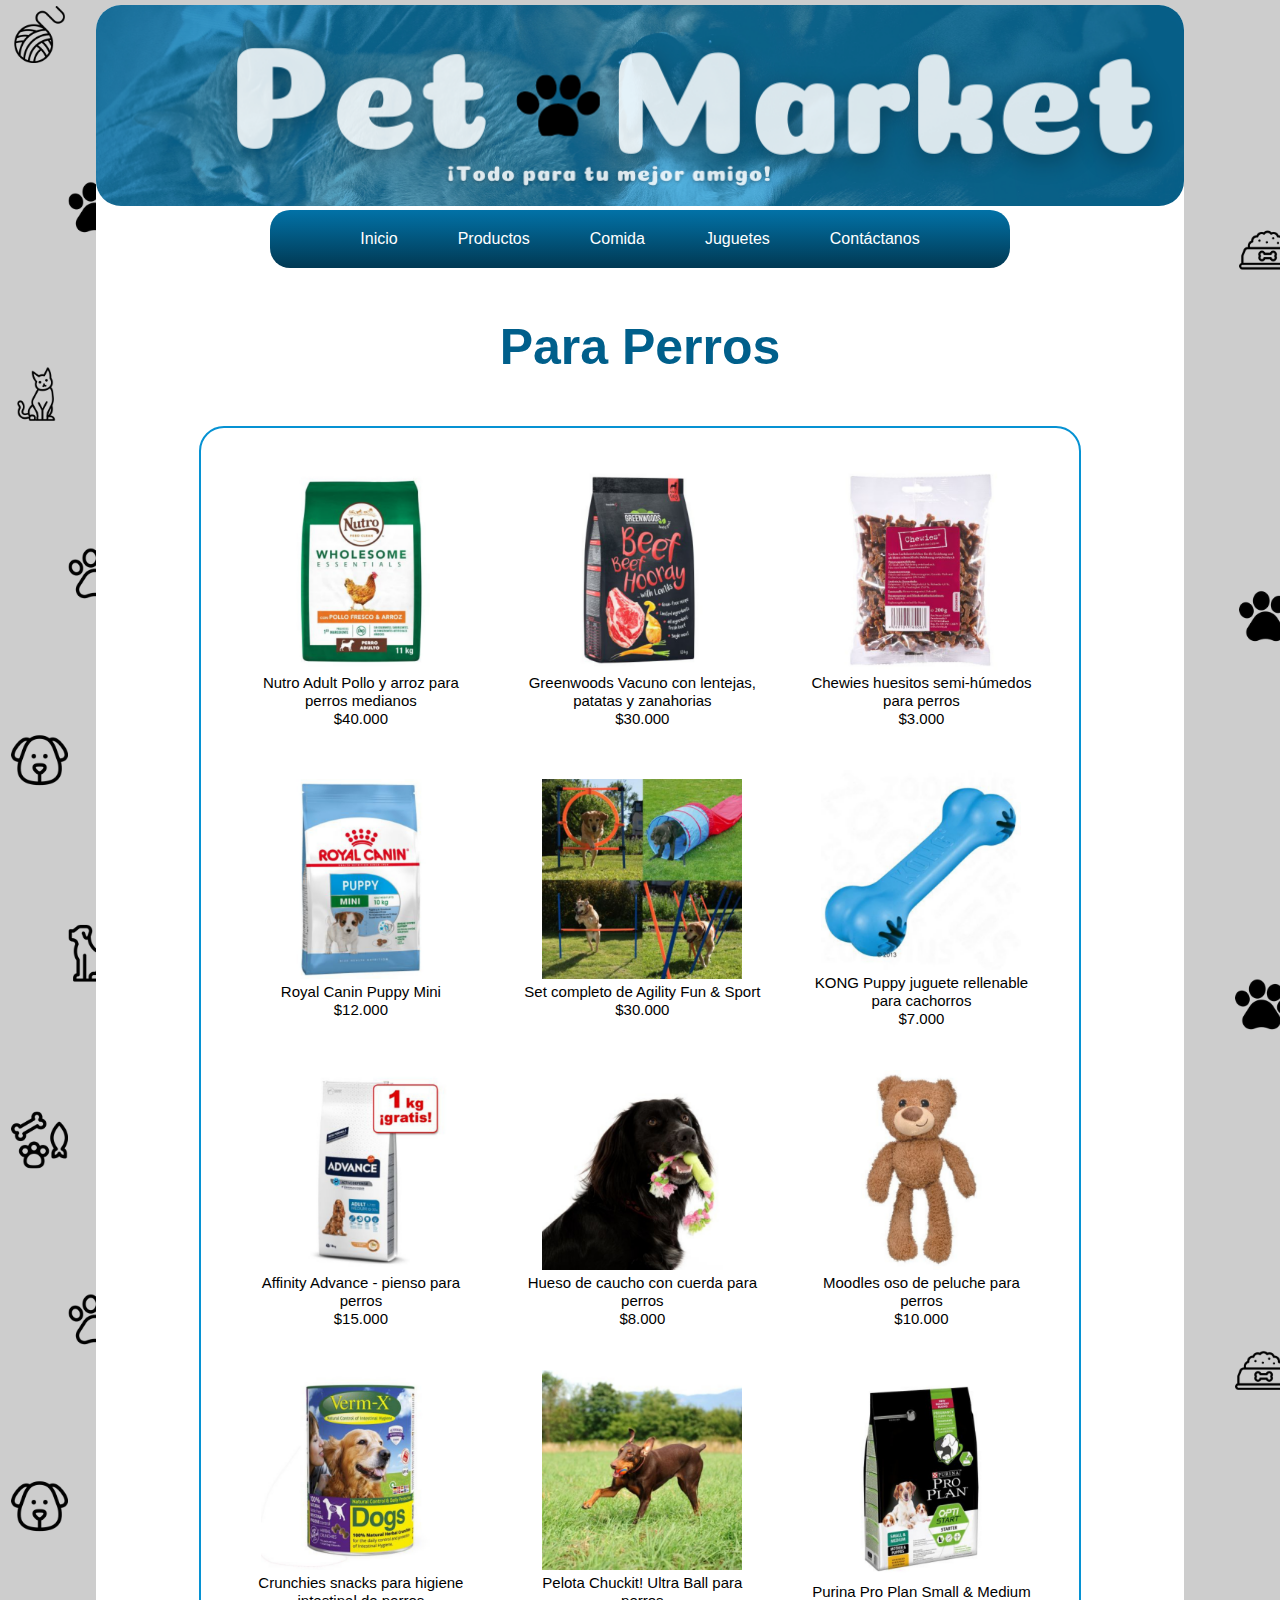
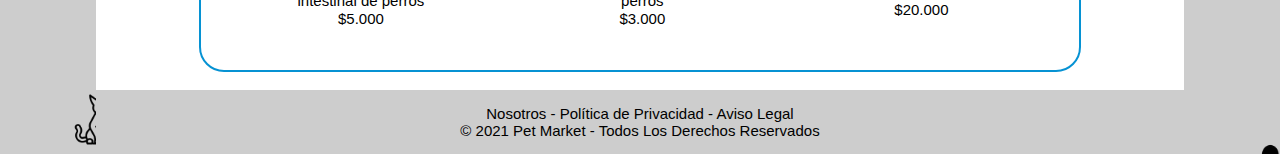
<file: paraperros.html>
<!DOCTYPE html>
<html lang="es">
<head>
    <meta charset="UTF-8">
    <meta http-equiv="X-UA-Compatible" content="IE=edge">
    <meta name="viewport" content="width=device-width, initial-scale=1.0">
    <title>Pet Market</title>
    <link rel="shortcut icon" href="huella.png" type="image/x-icon">
    <link rel="stylesheet" href="style.css">
</head>
<body>
    <div id="main" class="contenedor">
        <header id="head">
            <img src="imagenes/Pet Market4.png" alt="Pet Market" >
        </header>

        <menu id="menu">
            <!-- Ícono del menú hamburguesa -->             
            <button class="menu-toggle" id="menu-icon" onclick="toggleMenu()">Menu ☰</button>
            <nav id="nav-menu">
                <ul>
                    <li><a href="index.html">Inicio</a></li>
                    <li><a href="#">Productos</a>
                        <ul class="submenu">
                            <li><a href="paraperros.html">Para Perros</a></li>
                            <li><a href="paragatos.html">Para Gatos</a></li>
                        </ul>
                    </li>
                    <li><a href="comida.html">Comida</a></li>
                    <li><a href="juguetes.html">Juguetes</a></li>
                    <li><a href="contacto.html">Contáctanos</a></li>
                </ul>
            </nav>
        </menu>
        
        <h1>Para Perros</h1>

        <div id="destacados" class="destacar">
            <table>
                <tr>
                    <td><a href="producto.html?codigo=19">
                            <img src="Productos/19.png" alt=""><br>
                            <label class="texto" for="">Nutro Adult Pollo y arroz para perros medianos <br>$40.000</label>
                        </a>                        
                    </td>
                    <td><a href="producto.html?codigo=20">
                            <img src="Productos/20.png" alt=""><br>
                            <label class="texto" for="">Greenwoods Vacuno con lentejas, patatas y zanahorias <br>$30.000</label>
                        </a>
                    </td>
                    <td><a href="producto.html?codigo=21">
                            <img src="Productos/21.png" alt=""><br>
                            <label class="texto" for="">Chewies huesitos semi-húmedos para perros <br>$3.000</label>
                        </a>
                    </td>
                </tr>
                <tr>
                    <td><a href="producto.html?codigo=25">
                            <img src="Productos/25.png" alt=""><br>
                            <label class="texto" for="">Royal Canin Puppy Mini <br>$12.000</label>
                        </a>                        
                    </td>
                    <td><a href="producto.html?codigo=13">
                            <img src="Productos/13.png" alt=""><br>
                            <label class="texto" for="">Set completo de Agility Fun & Sport<br>$30.000</label>
                        </a>
                    </td>
                    <td><a href="producto.html?codigo=14">
                            <img src="Productos/14.png" alt=""><br>
                            <label class="texto" for="">KONG Puppy juguete rellenable para cachorros<br>$7.000</label>
                        </a>
                    </td>
                </tr>
                <tr>
                    <td><a href="producto.html?codigo=1">
                            <img src="Productos/1.png" alt=""><br> 
                            <label class="texto" for="">Affinity Advance - pienso para perros<br>$15.000</label>
                        </a>
                    </td>
                    <td><a href="producto.html?codigo=15">
                            <img src="Productos/15.png" alt=""><br>
                            <label class="texto" for="">Hueso de caucho con cuerda para perros <br>$8.000</label>
                        </a>
                    </td>
                    <td><a href="producto.html?codigo=16">
                            <img src="Productos/16.png" alt=""><br>
                            <label class="texto" for="">Moodles oso de peluche para perros<br>$10.000</label>
                        </a>
                    </td>
                </tr>
                <tr>
                    <td><a href="producto.html?codigo=4">
                            <img src="Productos/4.png" alt=""><br>
                            <label class="texto" for="">Crunchies snacks para higiene intestinal de perros <br>$5.000</label>
                        </a>                        
                    </td>
                    <td><a href="producto.html?codigo=17">
                            <img src="Productos/17.png" alt=""><br>
                            <label class="texto" for="">Pelota Chuckit! Ultra Ball para perros <br>$3.000</label>
                        </a>
                    </td>
                    <td><a href="producto.html?codigo=6">
                            <img src="Productos/6.png" alt=""><br>
                            <label class="texto" for="">Purina Pro Plan Small & Medium <br>$20.000</label>
                        </a>
                    </td>
                </tr>
            </table>
        </div>
        
        <br>


        <footer id="footer">
            <p class="footer_enlaces" >                
                <a href="nosotros.html" class="fuente_pie">Nosotros</a> - 
                <a href="politicadeprivacidad.html" class="fuente_pie">Política de Privacidad</a> - 
                <a href="avisolegal.html" class="fuente_pie">Aviso Legal</a>
            </p>
            <p>© 2021  Pet Market - Todos Los Derechos Reservados</p>          
        </footer>
    </div>
    <script src="petmarket.js" defer></script>
</body>
</html>
</file>
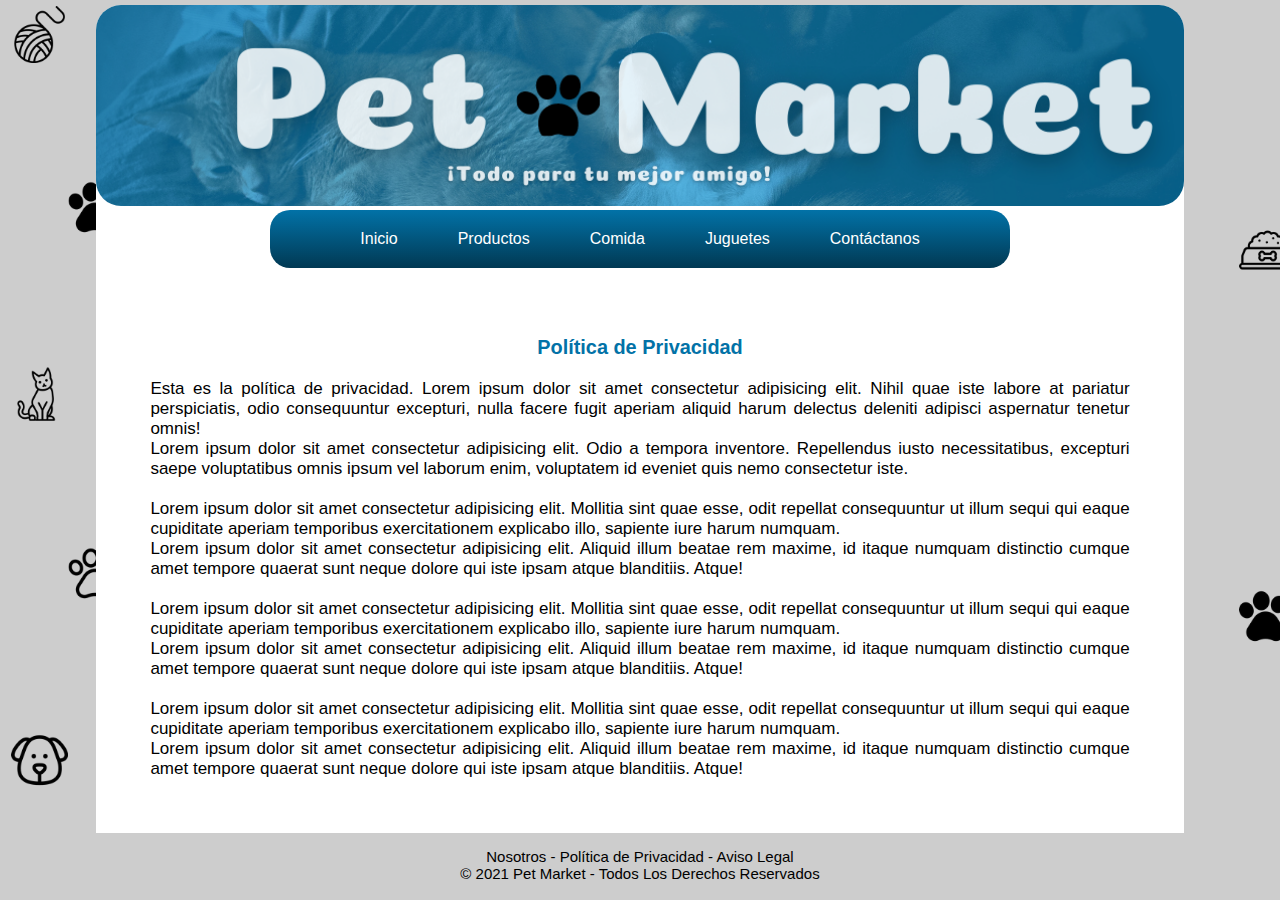
<file: politicadeprivacidad.html>
<!DOCTYPE html>
<html lang="es">
<head>
    <meta charset="UTF-8">
    <meta http-equiv="X-UA-Compatible" content="IE=edge">
    <meta name="viewport" content="width=device-width, initial-scale=1.0">
    <title>Pet Market</title>
    <link rel="shortcut icon" href="huella.png" type="image/x-icon">
    <link rel="stylesheet" href="style.css">
</head>
<body>
    <div id="main" class="contenedor">
        <header id="head">
            <img src="imagenes/Pet Market4.png" alt="Pet Market" >
        </header>

        <menu id="menu">
            <!-- Ícono del menú hamburguesa -->             
            <button class="menu-toggle" id="menu-icon" onclick="toggleMenu()">Menu ☰</button>
            <nav id="nav-menu">
                <ul>
                    <li><a href="index.html">Inicio</a></li>
                    <li><a href="#">Productos</a>
                        <ul class="submenu">
                            <li><a href="paraperros.html">Para Perros</a></li>
                            <li><a href="paragatos.html">Para Gatos</a></li>
                        </ul>
                    </li>
                    <li><a href="comida.html">Comida</a></li>
                    <li><a href="juguetes.html">Juguetes</a></li>
                    <li><a href="contacto.html">Contáctanos</a></li>
                </ul>
            </nav>
        </menu>

        <br>

        <div class="privacidad">
            <p>
                <h3>Política de Privacidad</h3> <br>
                <p>Esta es la política de privacidad.
                    Lorem ipsum dolor sit amet consectetur adipisicing elit. Nihil quae iste labore at pariatur perspiciatis, odio consequuntur excepturi, nulla facere fugit aperiam aliquid harum delectus deleniti adipisci aspernatur tenetur omnis! <br>
                    Lorem ipsum dolor sit amet consectetur adipisicing elit. Odio a tempora inventore. Repellendus iusto necessitatibus, excepturi saepe voluptatibus omnis ipsum vel laborum enim, voluptatem id eveniet quis nemo consectetur iste.
                </p> <br>
                <p>
                    Lorem ipsum dolor sit amet consectetur adipisicing elit. Mollitia sint quae esse, odit repellat consequuntur ut illum sequi qui eaque cupiditate aperiam temporibus exercitationem explicabo illo, sapiente iure harum numquam. <br>
                    Lorem ipsum dolor sit amet consectetur adipisicing elit. Aliquid illum beatae rem maxime, id itaque numquam distinctio cumque amet tempore quaerat sunt neque dolore qui iste ipsam atque blanditiis. Atque!                    
                </p><br>
                <p>
                    Lorem ipsum dolor sit amet consectetur adipisicing elit. Mollitia sint quae esse, odit repellat consequuntur ut illum sequi qui eaque cupiditate aperiam temporibus exercitationem explicabo illo, sapiente iure harum numquam. <br>
                    Lorem ipsum dolor sit amet consectetur adipisicing elit. Aliquid illum beatae rem maxime, id itaque numquam distinctio cumque amet tempore quaerat sunt neque dolore qui iste ipsam atque blanditiis. Atque!                    
                </p><br>
                <p>
                    Lorem ipsum dolor sit amet consectetur adipisicing elit. Mollitia sint quae esse, odit repellat consequuntur ut illum sequi qui eaque cupiditate aperiam temporibus exercitationem explicabo illo, sapiente iure harum numquam. <br>
                    Lorem ipsum dolor sit amet consectetur adipisicing elit. Aliquid illum beatae rem maxime, id itaque numquam distinctio cumque amet tempore quaerat sunt neque dolore qui iste ipsam atque blanditiis. Atque!                    
                </p>
            </p>
        </div>

        <br> <br> <br>

        <footer id="footer">
            <p class="footer_enlaces" >                
                <a href="nosotros.html" class="fuente_pie">Nosotros</a> - 
                <a href="politicadeprivacidad.html" class="fuente_pie">Política de Privacidad</a> - 
                <a href="avisolegal.html" class="fuente_pie">Aviso Legal</a>
            </p>
            <p>© 2021  Pet Market - Todos Los Derechos Reservados</p>          
        </footer>
    </div>
    <script src="petmarket.js" defer></script>
</body>
</html>
</file>
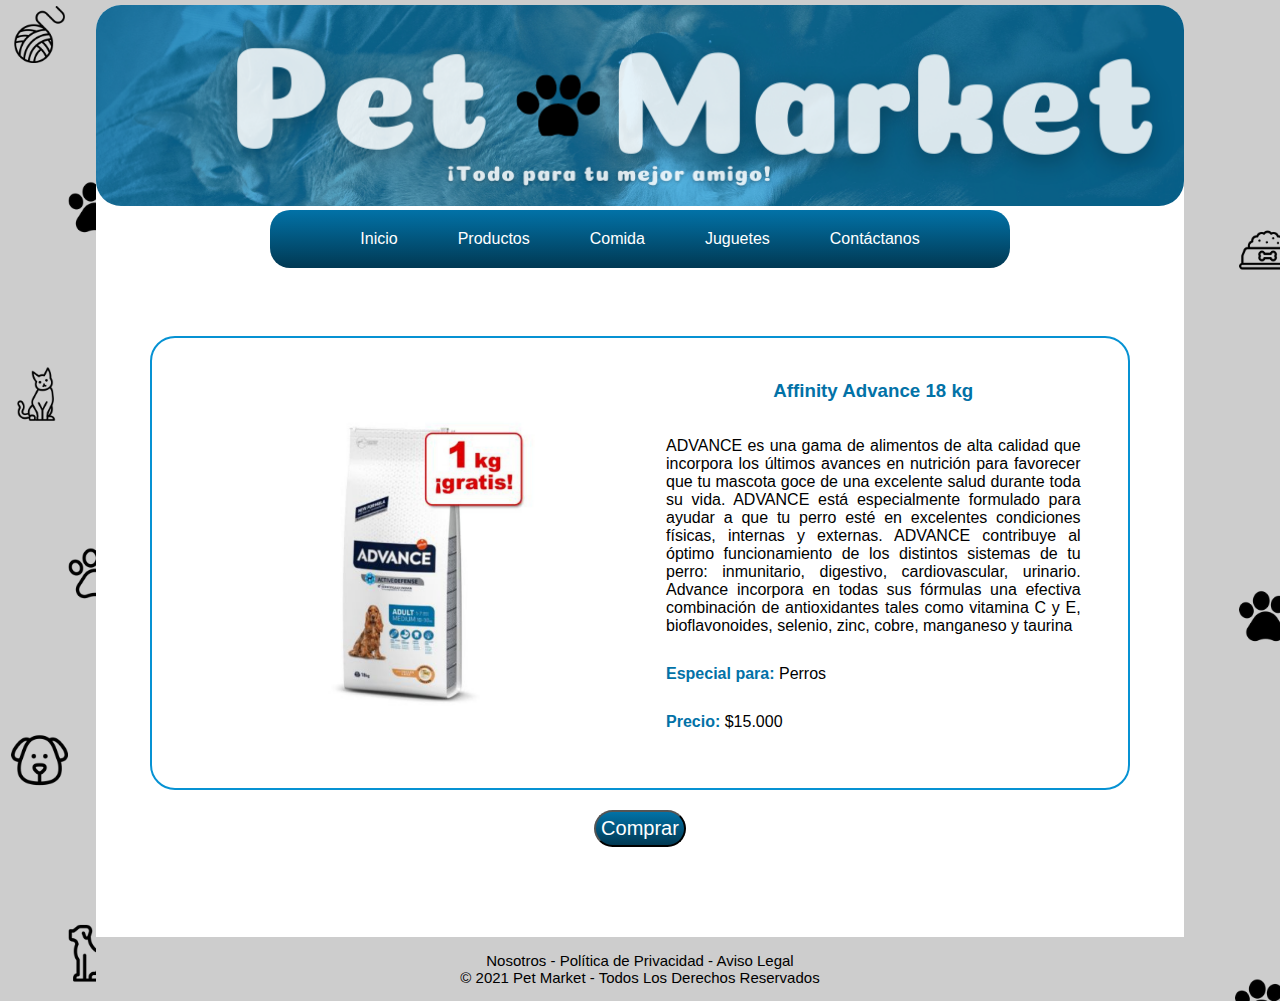
<file: producto.html>
<!DOCTYPE html>
<html lang="es">
<head>
    <meta charset="UTF-8">
    <meta http-equiv="X-UA-Compatible" content="IE=edge">
    <meta name="viewport" content="width=device-width, initial-scale=1.0">
    <title>Pet Market</title>
    <link rel="shortcut icon" href="huella.png" type="image/x-icon">
    <link rel="stylesheet" href="style.css">
</head>
<body>
    <div id="main" class="contenedor">
        <header id="head">
            <img src="imagenes/Pet Market4.png" alt="Pet Market" >
        </header>

        <menu id="menu">
            <!-- Ícono del menú hamburguesa -->             
            <button class="menu-toggle" id="menu-icon" onclick="toggleMenu()">Menu ☰</button>
            <nav id="nav-menu">
                <ul>
                    <li><a href="index.html">Inicio</a></li>
                    <li><a href="#">Productos</a>
                        <ul class="submenu">
                            <li><a href="paraperros.html">Para Perros</a></li>
                            <li><a href="paragatos.html">Para Gatos</a></li>
                        </ul>
                    </li>
                    <li><a href="comida.html">Comida</a></li>
                    <li><a href="juguetes.html">Juguetes</a></li>
                    <li><a href="contacto.html">Contáctanos</a></li>
                </ul>
            </nav>
        </menu>
        
        <input type="text" id="valor" value="0" hidden="true">

        <br>

        <div class="contenido_producto">

            <table>  
                <tr>
                    <td class="imagen" id="imagen_producto">
                        <img src="Productos/1.png" alt="1">
                    </td>
                    <td class="informacion"> 
                        <h3 id="Titulo_producto">Affinity Advance 18 kg</h3>
                        <p>
                            <p id="Ficha_producto">
                                ADVANCE es una gama de alimentos de alta calidad que incorpora los últimos avances en nutrición para favorecer que tu mascota goce de una excelente salud durante toda su vida. ADVANCE está especialmente formulado para ayudar a que tu perro esté en excelentes condiciones físicas, internas y externas. ADVANCE contribuye al óptimo funcionamiento de los distintos sistemas de tu perro: inmunitario, digestivo, cardiovascular, urinario.
                                Advance incorpora en todas sus fórmulas una efectiva combinación de antioxidantes tales como vitamina C y E, bioflavonoides, selenio, zinc, cobre, manganeso y taurina
                            </p>
                        </p>
                        <p>
                            
                            <p><strong>Especial para:</strong> <label id="para">Perros</label></p>
                        </p>
                        <p>
                            <p><strong>Precio:</strong> $<label id="precio">15.000</label></p>
                        </p>
                    </td>
                </tr>
            </table>
        </div>

        <input type="button" value="Comprar" class="btn" onclick="comprar()">

        <br><br>

        <br> <br> <br>

        <footer id="footer">
            <p class="footer_enlaces" >                
                <a href="nosotros.html" class="fuente_pie">Nosotros</a> - 
                <a href="politicadeprivacidad.html" class="fuente_pie">Política de Privacidad</a> - 
                <a href="avisolegal.html" class="fuente_pie">Aviso Legal</a>
            </p>
            <p>© 2021  Pet Market - Todos Los Derechos Reservados</p>          
        </footer>
    </div>

    <script src="petmarket.js" defer></script>
</body>
</html>
</file>
<file: style.css>
*{
    margin: 0;
    padding: 0;
    -webkit-box-sizing: border-box;
	-moz-box-sizing: border-box;
	box-sizing: border-box; 
}


body
{
    background:url(imagenes/fondo2.png);
    background-color: #F2F3F4;
}

header
{
    width: 100%;
    height: 50%;
    margin: auto;
    margin-top: 5px;
}

header img
{
    width: 100%;
    height: 100%;
    border-radius: 25px;
}

.contenedor
{
    min-height: 500px;
    width: 85%;
    margin: auto;
    background-color: white;
    border-radius: 25px;
}

a
{
    text-decoration: none;
}

menu
{
    background-color: #ffffff;
    border-radius:20px;
    text-align: center;
    width: 80%;
    margin: auto;
    padding-bottom: 50px;
    position: relative;
}

menu nav, menu button
{
    max-width: 1000px;
    list-style:none;
    width:85%;
    margin:0px auto ;
    position:relative;
    -moz-border-radius:20px;
    -webkit-border-radius:20px;
    border-radius:20px;
    background: #013953;
    background:-moz-linear-gradient(top,#0272a7,#013953);
    background:-webkit-gradient(linear,0% 0%,0% 100%,from(#0272a7),to(#013953));    
    background: linear-gradient(to bottom, #0272a7, #013953);
}

menu nav ul
{
    list-style: none;
    padding: 0;
    display: flex;
    justify-content: center;
}

menu nav ul li
{
    display: inline-block;
    position: relative;
    margin-right: 10px;
    margin-left: 10px;
} 
 
menu nav ul li a
{
    color: #ffffff;
    padding: 20px;
    display:block;
    text-decoration:none;
    font-family: Arial;
}

menu nav ul li a:hover
{
    background: #0692d3;
    border-radius:20px;
}

.destacar
{
    width: 90%;
    height: 100%;
    margin: auto;
    text-align: center;
    padding-top:50px;
}

table
{
    width:90%;
    padding: 20px;
    margin: auto;
    text-align:center;
    border: 2px solid #0692d3; 
    border-radius:25px;
}

table tr td
{
    padding:20px;
}

table tr td img
{
    width: 200px;
    height: 200px;
}

table tr td a
{
    text-decoration: none;
    color: black;
}

table tr td a:hover
{
    text-decoration: none;
    color: #0272a7;
    cursor: pointer;
}

table tr td a:hover label
{
    text-decoration: none;
    color: #0272a7;
    cursor: pointer;
}

.texto
{
    font-size: 15px;
    font-family: Arial;
    text-align: center;
}

.productos
{
    margin: auto;
    width: 90%;
    text-align: center;
}

.productos img
{
    width: 40%;
    height: 50%;
    border-radius:25px;
    padding-bottom: 15px;
}

.productos img:hover
{
    cursor: pointer;
}

footer
{
    background-color: #CDCDCD;
    height: 100%;
    width: 100%;
    text-align: center;
    padding: 15px;
    font-family: Arial;
    font-size: 15px;
}

.footer_enlaces a
{
    color: black;
}

.footer_enlaces a:hover
{
    color: #026897;
}

.conocenos
{
    text-align: center;
    padding-bottom: 20px;
}

.conocenos img
{
    width:85%;
    margin: auto;
}

.contacto
{
    text-align: center;
    padding-bottom: 20px;
}

.contacto img
{
    width:85%;
    margin: auto;
    border-radius:25px;
}

.privacidad
{
    width: 90%;
    margin: auto;
    font-family: Arial;
    text-align: justify;
    font-size: 17px;
}

.privacidad h3
{
    text-align: center;
    color: #0272a7;
}

.imagen
{
    margin: auto;
    width: 50%;
}

.imagen img
{
    width: 300px;
    height: 300px;
}

.informacion
{
    font-family: Arial;
    width: 50%;
}

.informacion h3
{
    color: #0272a7;
    padding-bottom: 20px;
}

.informacion p
{
    text-align: justify;
    padding: 5px;
}

.informacion strong
{
    color: #0272a7;
    text-align: left;
}

.contenido_producto
{
    padding-bottom: 20px;
}

.btn
{
    display: block;
    margin-top: 50px;
    padding:5px;
    color: #ffffff;
    text-decoration:none;
    font-family: Arial;
    font-size:20px;
    -webkit-box-sizing: border-box;
    -moz-box-sizing:border-box;
    box-sizing:border-box;
    margin:0 auto 0;
    background: #013953;
    position:relative;
    -moz-border-radius:20px;
    -webkit-border-radius:20px;
    border-radius:20px;
    background:-moz-linear-gradient(top,#0272a7,#013953);
    background:-webkit-gradient(linear,0% 0%,0% 100%,from(#0272a7),to(#013953));
}

.btn:hover
{
    display: block;
    margin-top: 50px;
    cursor: pointer;
    padding:5px;
    color: #ffffff;
    text-decoration:none;
    font-family: Arial;
    font-size:25px;
    -webkit-box-sizing: border-box;
    -moz-box-sizing:border-box;
    box-sizing:border-box;
    margin:0 auto 0;
    background: #013953;
    position:relative;
    -moz-border-radius:20px;
    -webkit-border-radius:20px;
    border-radius:20px;
    background:-moz-linear-gradient(top,#0391d3,#016594);
    background:-webkit-gradient(linear,0% 0%,0% 100%,from(#0391d3),to(#016594));
}

.submenu
{
    display: none;
    position: absolute;
    background: #013953;
    background:-moz-linear-gradient(top,#0272a7,#013953);
    background:-webkit-gradient(linear,0% 0%,0% 100%,from(#0272a7),to(#013953)); 
    background: linear-gradient(to bottom, #0272a7, #013953); 
	width: 150%;
	z-index:1000;
}

menu nav ul li:hover .submenu
{
    display: block;
    border-radius: 20px;
}

h1
{
    text-align: center;
    font-family:Arial;
    color: #005f8b;
    font-weight: bold;
    font-size: 50px;
}

fieldset
{
    width:70%;
    margin: auto;
    border-radius:25px;
    text-align: left;
    font-family: Arial;
    border-color: #0692d3;
}

fieldset p
{
    padding: 10px;
}

fieldset legend
{
    font-weight:bold;
}

.comprar_producto
{
    border: none;
}


/* Diseño del botón de menú hamburguesa */
.menu-toggle {
    display: none; /* Oculto en escritorio */
    color: white;
    border: none;
    padding: 10px 15px;
    font-size: 24px;
    cursor: pointer;
    position: absolute;
    right: 10px;
    top: 10px;
    border-radius:20px;
}


/*Responsive Design para el menu*/
@media (max-width: 992px) {

    .menu-toggle {
        display: block; /* Se muestra en móviles */
    }

    #nav-menu {
        display: none; /* Oculto por defecto */
        flex-direction: column;
        align-items: center;
        position: absolute;
        width: 100%;
        left: 0;
        top: 60px;
        z-index: 1000;
    }

    #menu{
        margin-bottom: 15px;
    }

    #menu nav ul {
        flex-direction: column;
        width: 100%;
    }

    #nav-menu.active {
        display: flex; /* Se muestra cuando tiene la clase 'active' */
    }

    /* Muestra el menú cuando está activo */
    nav.active {
        display: block;
    }

    /* Cambia la disposición del menú a vertical */
    nav ul li {
        display: block;
        margin: 0;
        width: 100%;
    }

    nav ul li a {
        padding: 15px;
        text-align: center;
        width: 100%;
    }

    /* Submenú en móviles */
    .submenu {
        position: static;
        width: 100%;
    }

    nav ul li:hover .submenu {
        display: none; /* Oculta el submenú al hacer hover en móviles */
    }

    /* Muestra el submenú al hacer clic */
    nav ul li:focus-within .submenu,
    nav ul li:active .submenu {
        display: block;
    }
}


/* Tabla dentro de index.html en responsive design */
@media (max-width: 992px) {
    table {
        width: 100%;
    }

    table tr {
        display: flex;
        flex-wrap: wrap;
        justify-content: center;
    }

    table tr td {
        width: 45%; /* Reduce el ancho para que solo entren dos por fila */
        padding: 10px;
    }

    table tr td img {
        width: 100px; /* Reduce el tamaño de las imágenes */
        height: auto;
    }

}


/* Tabla dentro de Producto.html en responsive design */
@media (max-width: 992px) {
    .contenido_producto table {
        width: 80%; /* Ajusta el ancho de la tabla al 80% del contenedor */
        display: flex;
        flex-direction: column; /* Cambia la dirección de la tabla a vertical */
    }

    .contenido_producto table tr {
        display: flex;
        flex-direction: column; /* Cambia la dirección de la fila a vertical */
    }

    .contenido_producto table td {
        width: 100%; /* Hace que cada celda ocupe el 100% del ancho */
        text-align: center; /* Centra el contenido de las celdas */
    }

    .contenido_producto table td.imagen {
        order: 1; /* Coloca la imagen primero */
    }

    .contenido_producto table td.informacion {
        order: 2; /* Coloca la información después de la imagen */
    }

    .contenido_producto table td img {
        width: 80%; /* Reduce el tamaño de la imagen */
        height: auto; /* Mantiene la proporción de la imagen */
        margin: 0 auto; /* Centra la imagen horizontalmente */
    }

    .contenido_producto table td.informacion h3 {
        font-size: 20px; /* Ajusta el tamaño del título */
    }

    .contenido_producto table td.informacion p {
        font-size: 15px; /* Ajusta el tamaño del texto de la descripción */
    }
}
</file>
